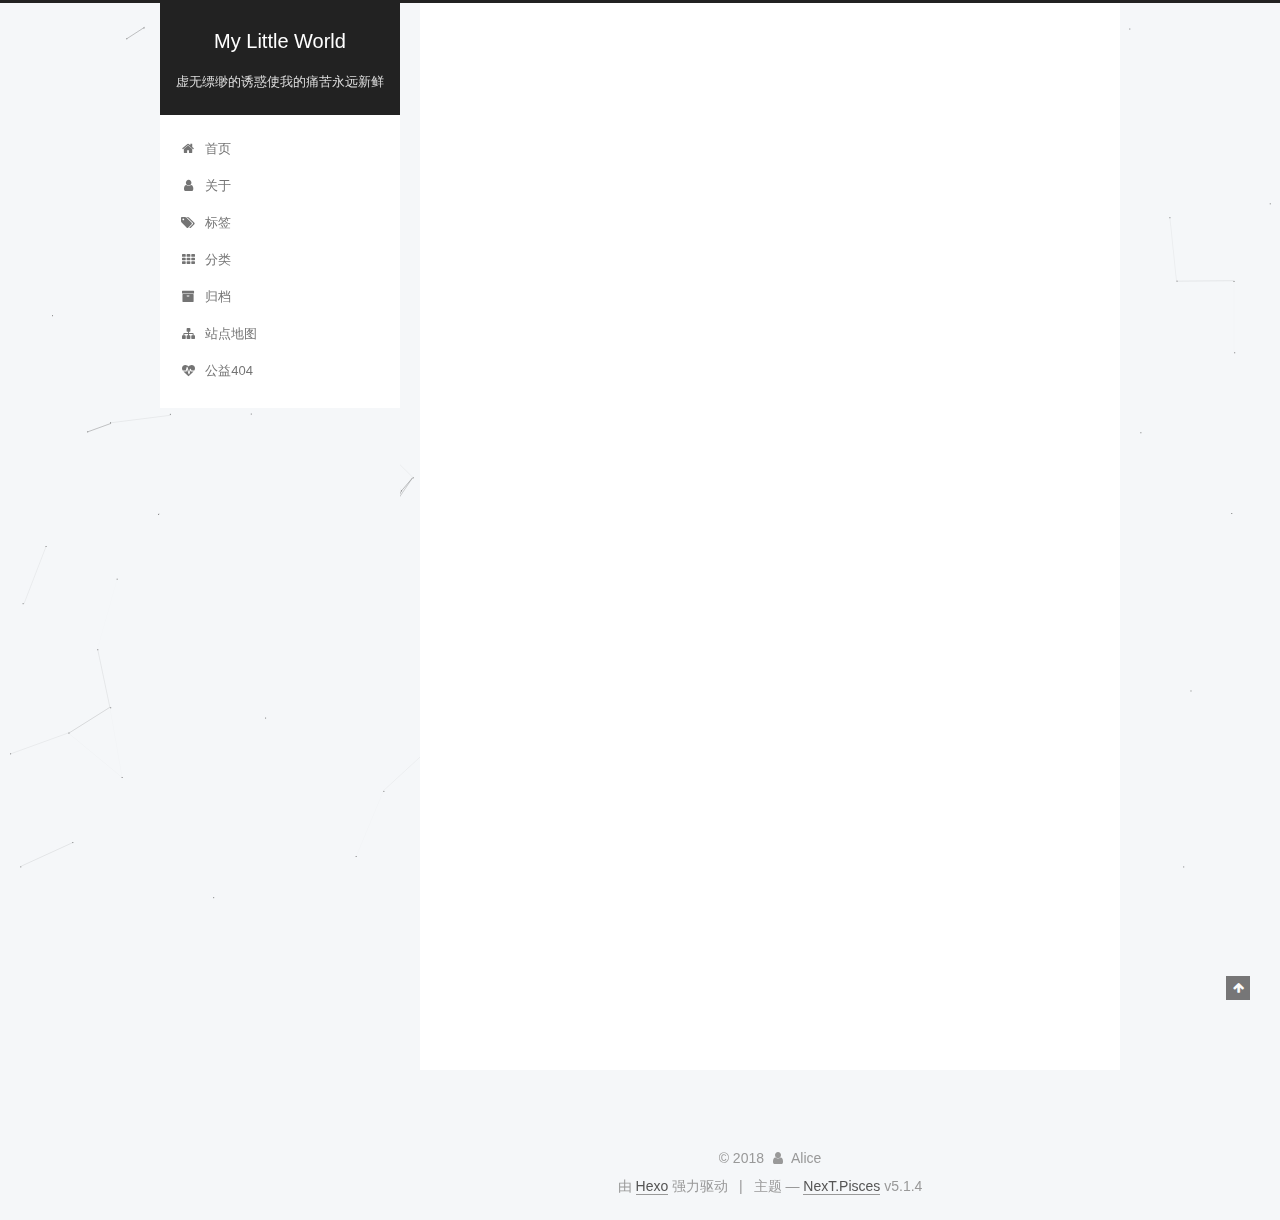
<file: index.html>
<!DOCTYPE html>



  


<html class="theme-next pisces use-motion" lang="zh-Hans">
<head><meta name="generator" content="Hexo 3.8.0">
  <meta charset="UTF-8">
<meta http-equiv="X-UA-Compatible" content="IE=edge">
<meta name="viewport" content="width=device-width, initial-scale=1, maximum-scale=1">
<meta name="theme-color" content="#222">









<meta http-equiv="Cache-Control" content="no-transform">
<meta http-equiv="Cache-Control" content="no-siteapp">
















  
  
  <link href="/lib/fancybox/source/jquery.fancybox.css?v=2.1.5" rel="stylesheet" type="text/css">







<link href="/lib/font-awesome/css/font-awesome.min.css?v=4.6.2" rel="stylesheet" type="text/css">

<link href="/css/main.css?v=5.1.4" rel="stylesheet" type="text/css">


  <link rel="apple-touch-icon" sizes="180x180" href="/images/apple-touch-icon-next.png?v=5.1.4">


  <link rel="icon" type="image/png" sizes="32x32" href="/images/favicon-32x32-next.png?v=5.1.4">


  <link rel="icon" type="image/png" sizes="16x16" href="/images/favicon-16x16-next.png?v=5.1.4">


  <link rel="mask-icon" href="/images/logo.svg?v=5.1.4" color="#222">





  <meta name="keywords" content="Hexo, NexT">





  <link rel="alternate" href="/atom.xml" title="My Little World" type="application/atom+xml">






<meta name="description" content="记录生活点滴">
<meta property="og:type" content="website">
<meta property="og:title" content="My Little World">
<meta property="og:url" content="http://Alice1L2X.github.io/index.html">
<meta property="og:site_name" content="My Little World">
<meta property="og:description" content="记录生活点滴">
<meta property="og:locale" content="zh-Hans">
<meta name="twitter:card" content="summary">
<meta name="twitter:title" content="My Little World">
<meta name="twitter:description" content="记录生活点滴">



<script type="text/javascript" id="hexo.configurations">
  var NexT = window.NexT || {};
  var CONFIG = {
    root: '/',
    scheme: 'Pisces',
    version: '5.1.4',
    sidebar: {"position":"left","display":"post","offset":12,"b2t":false,"scrollpercent":false,"onmobile":false},
    fancybox: true,
    tabs: true,
    motion: {"enable":true,"async":false,"transition":{"post_block":"fadeIn","post_header":"slideDownIn","post_body":"slideDownIn","coll_header":"slideLeftIn","sidebar":"slideUpIn"}},
    duoshuo: {
      userId: '0',
      author: '博主'
    },
    algolia: {
      applicationID: '',
      apiKey: '',
      indexName: '',
      hits: {"per_page":10},
      labels: {"input_placeholder":"Search for Posts","hits_empty":"We didn't find any results for the search: ${query}","hits_stats":"${hits} results found in ${time} ms"}
    }
  };
</script>



  <link rel="canonical" href="http://Alice1L2X.github.io/">





  <title>My Little World</title>
  








</head>

<body itemscope="" itemtype="http://schema.org/WebPage" lang="zh-Hans">

  
  
    
  

  <div class="container sidebar-position-left 
  page-home">
    <div class="headband"></div>

    <header id="header" class="header" itemscope="" itemtype="http://schema.org/WPHeader">
      <div class="header-inner"><div class="site-brand-wrapper">
  <div class="site-meta ">
    

    <div class="custom-logo-site-title">
      <a href="/" class="brand" rel="start">
        <span class="logo-line-before"><i></i></span>
        <span class="site-title">My Little World</span>
        <span class="logo-line-after"><i></i></span>
      </a>
    </div>
      
        <p class="site-subtitle">虚无缥缈的诱惑使我的痛苦永远新鲜</p>
      
  </div>

  <div class="site-nav-toggle">
    <button>
      <span class="btn-bar"></span>
      <span class="btn-bar"></span>
      <span class="btn-bar"></span>
    </button>
  </div>
</div>

<nav class="site-nav">
  

  
    <ul id="menu" class="menu">
      
        
        <li class="menu-item menu-item-home">
          <a href="/" rel="section">
            
              <i class="menu-item-icon fa fa-fw fa-home"></i> <br>
            
            首页
          </a>
        </li>
      
        
        <li class="menu-item menu-item-about">
          <a href="/about/" rel="section">
            
              <i class="menu-item-icon fa fa-fw fa-user"></i> <br>
            
            关于
          </a>
        </li>
      
        
        <li class="menu-item menu-item-tags">
          <a href="/tags/" rel="section">
            
              <i class="menu-item-icon fa fa-fw fa-tags"></i> <br>
            
            标签
          </a>
        </li>
      
        
        <li class="menu-item menu-item-categories">
          <a href="/categories/" rel="section">
            
              <i class="menu-item-icon fa fa-fw fa-th"></i> <br>
            
            分类
          </a>
        </li>
      
        
        <li class="menu-item menu-item-archives">
          <a href="/archives/" rel="section">
            
              <i class="menu-item-icon fa fa-fw fa-archive"></i> <br>
            
            归档
          </a>
        </li>
      
        
        <li class="menu-item menu-item-sitemap">
          <a href="/sitemap.xml" rel="section">
            
              <i class="menu-item-icon fa fa-fw fa-sitemap"></i> <br>
            
            站点地图
          </a>
        </li>
      
        
        <li class="menu-item menu-item-commonweal">
          <a href="/404/" rel="section">
            
              <i class="menu-item-icon fa fa-fw fa-heartbeat"></i> <br>
            
            公益404
          </a>
        </li>
      

      
    </ul>
  

  
</nav>



 </div>
    </header>

    <main id="main" class="main">
      <div class="main-inner">
        <div class="content-wrap">
          <div id="content" class="content">
            
  <section id="posts" class="posts-expand">
    
      

  

  
  
  

  <article class="post post-type-normal" itemscope="" itemtype="http://schema.org/Article">
  
  
  
  <div class="post-block">
    <link itemprop="mainEntityOfPage" href="http://Alice1L2X.github.io/2018/11/12/hello-world/">

    <span hidden itemprop="author" itemscope="" itemtype="http://schema.org/Person">
      <meta itemprop="name" content="Alice">
      <meta itemprop="description" content="">
      <meta itemprop="image" content="/images/avatar.gif">
    </span>

    <span hidden itemprop="publisher" itemscope="" itemtype="http://schema.org/Organization">
      <meta itemprop="name" content="My Little World">
    </span>

    
      <header class="post-header">

        
        
          <h1 class="post-title" itemprop="name headline">
                
                <a class="post-title-link" href="/2018/11/12/hello-world/" itemprop="url">Hello World</a></h1>
        

        <div class="post-meta">
          <span class="post-time">
            
              <span class="post-meta-item-icon">
                <i class="fa fa-calendar-o"></i>
              </span>
              
                <span class="post-meta-item-text">发表于</span>
              
              <time title="创建于" itemprop="dateCreated datePublished" datetime="2018-11-12T20:05:09+08:00">
                2018-11-12
              </time>
            

            

            
          </span>

          

          
            
          

          
          

          

          

          

        </div>
      </header>
    

    
    
    
    <div class="post-body" itemprop="articleBody">

      
      

      
        
          
            <p>Welcome to <a href="https://hexo.io/" target="_blank" rel="noopener">Hexo</a>! This is your very first post. Check <a href="https://hexo.io/docs/" target="_blank" rel="noopener">documentation</a> for more info. If you get any problems when using Hexo, you can find the answer in <a href="https://hexo.io/docs/troubleshooting.html" target="_blank" rel="noopener">troubleshooting</a> or you can ask me on <a href="https://github.com/hexojs/hexo/issues" target="_blank" rel="noopener">GitHub</a>.</p>
<h2 id="Quick-Start"><a href="#Quick-Start" class="headerlink" title="Quick Start"></a>Quick Start</h2><h3 id="Create-a-new-post"><a href="#Create-a-new-post" class="headerlink" title="Create a new post"></a>Create a new post</h3><figure class="highlight bash"><table><tr><td class="gutter"><pre><span class="line">1</span><br></pre></td><td class="code"><pre><span class="line">$ hexo new <span class="string">"My New Post"</span></span><br></pre></td></tr></table></figure>
<p>More info: <a href="https://hexo.io/docs/writing.html" target="_blank" rel="noopener">Writing</a></p>
<h3 id="Run-server"><a href="#Run-server" class="headerlink" title="Run server"></a>Run server</h3><figure class="highlight bash"><table><tr><td class="gutter"><pre><span class="line">1</span><br></pre></td><td class="code"><pre><span class="line">$ hexo server</span><br></pre></td></tr></table></figure>
<p>More info: <a href="https://hexo.io/docs/server.html" target="_blank" rel="noopener">Server</a></p>
<h3 id="Generate-static-files"><a href="#Generate-static-files" class="headerlink" title="Generate static files"></a>Generate static files</h3><figure class="highlight bash"><table><tr><td class="gutter"><pre><span class="line">1</span><br></pre></td><td class="code"><pre><span class="line">$ hexo generate</span><br></pre></td></tr></table></figure>
<p>More info: <a href="https://hexo.io/docs/generating.html" target="_blank" rel="noopener">Generating</a></p>
<h3 id="Deploy-to-remote-sites"><a href="#Deploy-to-remote-sites" class="headerlink" title="Deploy to remote sites"></a>Deploy to remote sites</h3><figure class="highlight bash"><table><tr><td class="gutter"><pre><span class="line">1</span><br></pre></td><td class="code"><pre><span class="line">$ hexo deploy</span><br></pre></td></tr></table></figure>
<p>More info: <a href="https://hexo.io/docs/deployment.html" target="_blank" rel="noopener">Deployment</a></p>

          
        
      
    </div>
    
    
    

    

    

    

    <footer class="post-footer">
      

      

      

      
      
        <div class="post-eof"></div>
      
    </footer>
  </div>
  
  
  
  </article>


    
  </section>

  


          </div>
          


          

        </div>
        
          
  
  <div class="sidebar-toggle">
    <div class="sidebar-toggle-line-wrap">
      <span class="sidebar-toggle-line sidebar-toggle-line-first"></span>
      <span class="sidebar-toggle-line sidebar-toggle-line-middle"></span>
      <span class="sidebar-toggle-line sidebar-toggle-line-last"></span>
    </div>
  </div>

  <aside id="sidebar" class="sidebar">
    
    <div class="sidebar-inner">

      

      

      <section class="site-overview-wrap sidebar-panel sidebar-panel-active">
        <div class="site-overview">
          <div class="site-author motion-element" itemprop="author" itemscope="" itemtype="http://schema.org/Person">
            
              <p class="site-author-name" itemprop="name">Alice</p>
              <p class="site-description motion-element" itemprop="description">记录生活点滴</p>
          </div>

          <nav class="site-state motion-element">

            
              <div class="site-state-item site-state-posts">
              
                <a href="/archives/">
              
                  <span class="site-state-item-count">1</span>
                  <span class="site-state-item-name">日志</span>
                </a>
              </div>
            

            

            

          </nav>

          
            <div class="feed-link motion-element">
              <a href="/atom.xml" rel="alternate">
                <i class="fa fa-rss"></i>
                RSS
              </a>
            </div>
          

          

          
          

          
          

          

        </div>
      </section>

      

      

    </div>
  </aside>


        
      </div>
    </main>

    <footer id="footer" class="footer">
      <div class="footer-inner">
        <div class="copyright">&copy; <span itemprop="copyrightYear">2018</span>
  <span class="with-love">
    <i class="fa fa-user"></i>
  </span>
  <span class="author" itemprop="copyrightHolder">Alice</span>

  
</div>


  <div class="powered-by">由 <a class="theme-link" target="_blank" href="https://hexo.io">Hexo</a> 强力驱动</div>



  <span class="post-meta-divider">|</span>



  <div class="theme-info">主题 &mdash; <a class="theme-link" target="_blank" href="https://github.com/iissnan/hexo-theme-next">NexT.Pisces</a> v5.1.4</div>




        







        
      </div>
    </footer>

    
      <div class="back-to-top">
        <i class="fa fa-arrow-up"></i>
        
      </div>
    

    

  </div>

  

<script type="text/javascript">
  if (Object.prototype.toString.call(window.Promise) !== '[object Function]') {
    window.Promise = null;
  }
</script>









  


  











  
  
    <script type="text/javascript" src="/lib/jquery/index.js?v=2.1.3"></script>
  

  
  
    <script type="text/javascript" src="/lib/fastclick/lib/fastclick.min.js?v=1.0.6"></script>
  

  
  
    <script type="text/javascript" src="/lib/jquery_lazyload/jquery.lazyload.js?v=1.9.7"></script>
  

  
  
    <script type="text/javascript" src="/lib/velocity/velocity.min.js?v=1.2.1"></script>
  

  
  
    <script type="text/javascript" src="/lib/velocity/velocity.ui.min.js?v=1.2.1"></script>
  

  
  
    <script type="text/javascript" src="/lib/fancybox/source/jquery.fancybox.pack.js?v=2.1.5"></script>
  

  
  
    <script type="text/javascript" src="/lib/canvas-nest/canvas-nest.min.js"></script>
  


  


  <script type="text/javascript" src="/js/src/utils.js?v=5.1.4"></script>

  <script type="text/javascript" src="/js/src/motion.js?v=5.1.4"></script>



  
  


  <script type="text/javascript" src="/js/src/affix.js?v=5.1.4"></script>

  <script type="text/javascript" src="/js/src/schemes/pisces.js?v=5.1.4"></script>



  

  


  <script type="text/javascript" src="/js/src/bootstrap.js?v=5.1.4"></script>



  


  




	





  





  












  





  

  

  

  
  

  

  

  

</body>
</html>
</file>
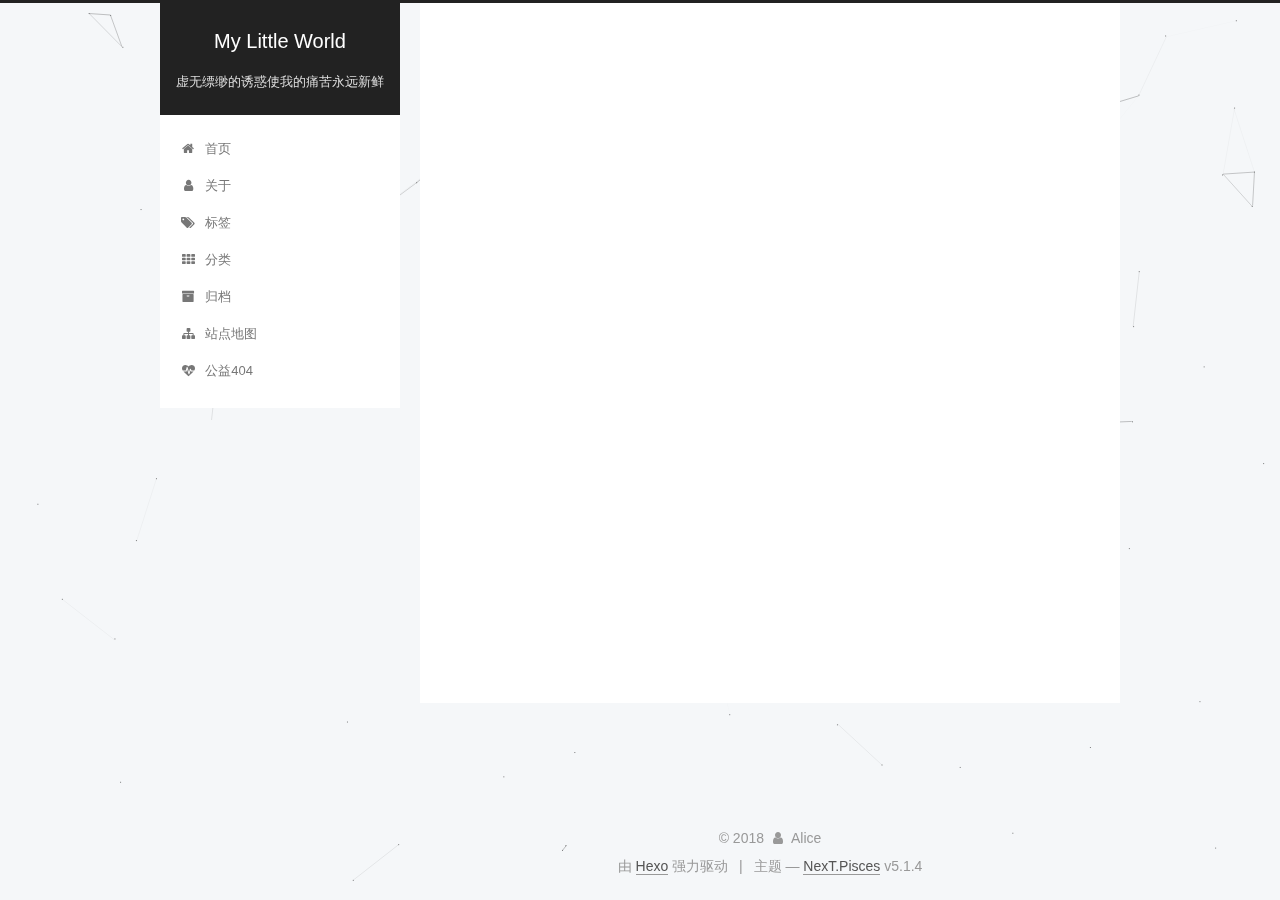
<file: archives/index.html>
<!DOCTYPE html>



  


<html class="theme-next pisces use-motion" lang="zh-Hans">
<head><meta name="generator" content="Hexo 3.8.0">
  <meta charset="UTF-8">
<meta http-equiv="X-UA-Compatible" content="IE=edge">
<meta name="viewport" content="width=device-width, initial-scale=1, maximum-scale=1">
<meta name="theme-color" content="#222">









<meta http-equiv="Cache-Control" content="no-transform">
<meta http-equiv="Cache-Control" content="no-siteapp">
















  
  
  <link href="/lib/fancybox/source/jquery.fancybox.css?v=2.1.5" rel="stylesheet" type="text/css">







<link href="/lib/font-awesome/css/font-awesome.min.css?v=4.6.2" rel="stylesheet" type="text/css">

<link href="/css/main.css?v=5.1.4" rel="stylesheet" type="text/css">


  <link rel="apple-touch-icon" sizes="180x180" href="/images/apple-touch-icon-next.png?v=5.1.4">


  <link rel="icon" type="image/png" sizes="32x32" href="/images/favicon-32x32-next.png?v=5.1.4">


  <link rel="icon" type="image/png" sizes="16x16" href="/images/favicon-16x16-next.png?v=5.1.4">


  <link rel="mask-icon" href="/images/logo.svg?v=5.1.4" color="#222">





  <meta name="keywords" content="Hexo, NexT">





  <link rel="alternate" href="/atom.xml" title="My Little World" type="application/atom+xml">






<meta name="description" content="记录生活点滴">
<meta property="og:type" content="website">
<meta property="og:title" content="My Little World">
<meta property="og:url" content="http://Alice1L2X.github.io/archives/index.html">
<meta property="og:site_name" content="My Little World">
<meta property="og:description" content="记录生活点滴">
<meta property="og:locale" content="zh-Hans">
<meta name="twitter:card" content="summary">
<meta name="twitter:title" content="My Little World">
<meta name="twitter:description" content="记录生活点滴">



<script type="text/javascript" id="hexo.configurations">
  var NexT = window.NexT || {};
  var CONFIG = {
    root: '/',
    scheme: 'Pisces',
    version: '5.1.4',
    sidebar: {"position":"left","display":"post","offset":12,"b2t":false,"scrollpercent":false,"onmobile":false},
    fancybox: true,
    tabs: true,
    motion: {"enable":true,"async":false,"transition":{"post_block":"fadeIn","post_header":"slideDownIn","post_body":"slideDownIn","coll_header":"slideLeftIn","sidebar":"slideUpIn"}},
    duoshuo: {
      userId: '0',
      author: '博主'
    },
    algolia: {
      applicationID: '',
      apiKey: '',
      indexName: '',
      hits: {"per_page":10},
      labels: {"input_placeholder":"Search for Posts","hits_empty":"We didn't find any results for the search: ${query}","hits_stats":"${hits} results found in ${time} ms"}
    }
  };
</script>



  <link rel="canonical" href="http://Alice1L2X.github.io/archives/">





  <title>归档 | My Little World</title>
  








</head>

<body itemscope="" itemtype="http://schema.org/WebPage" lang="zh-Hans">

  
  
    
  

  <div class="container sidebar-position-left page-archive">
    <div class="headband"></div>

    <header id="header" class="header" itemscope="" itemtype="http://schema.org/WPHeader">
      <div class="header-inner"><div class="site-brand-wrapper">
  <div class="site-meta ">
    

    <div class="custom-logo-site-title">
      <a href="/" class="brand" rel="start">
        <span class="logo-line-before"><i></i></span>
        <span class="site-title">My Little World</span>
        <span class="logo-line-after"><i></i></span>
      </a>
    </div>
      
        <p class="site-subtitle">虚无缥缈的诱惑使我的痛苦永远新鲜</p>
      
  </div>

  <div class="site-nav-toggle">
    <button>
      <span class="btn-bar"></span>
      <span class="btn-bar"></span>
      <span class="btn-bar"></span>
    </button>
  </div>
</div>

<nav class="site-nav">
  

  
    <ul id="menu" class="menu">
      
        
        <li class="menu-item menu-item-home">
          <a href="/" rel="section">
            
              <i class="menu-item-icon fa fa-fw fa-home"></i> <br>
            
            首页
          </a>
        </li>
      
        
        <li class="menu-item menu-item-about">
          <a href="/about/" rel="section">
            
              <i class="menu-item-icon fa fa-fw fa-user"></i> <br>
            
            关于
          </a>
        </li>
      
        
        <li class="menu-item menu-item-tags">
          <a href="/tags/" rel="section">
            
              <i class="menu-item-icon fa fa-fw fa-tags"></i> <br>
            
            标签
          </a>
        </li>
      
        
        <li class="menu-item menu-item-categories">
          <a href="/categories/" rel="section">
            
              <i class="menu-item-icon fa fa-fw fa-th"></i> <br>
            
            分类
          </a>
        </li>
      
        
        <li class="menu-item menu-item-archives">
          <a href="/archives/" rel="section">
            
              <i class="menu-item-icon fa fa-fw fa-archive"></i> <br>
            
            归档
          </a>
        </li>
      
        
        <li class="menu-item menu-item-sitemap">
          <a href="/sitemap.xml" rel="section">
            
              <i class="menu-item-icon fa fa-fw fa-sitemap"></i> <br>
            
            站点地图
          </a>
        </li>
      
        
        <li class="menu-item menu-item-commonweal">
          <a href="/404/" rel="section">
            
              <i class="menu-item-icon fa fa-fw fa-heartbeat"></i> <br>
            
            公益404
          </a>
        </li>
      

      
    </ul>
  

  
</nav>



 </div>
    </header>

    <main id="main" class="main">
      <div class="main-inner">
        <div class="content-wrap">
          <div id="content" class="content">
            

  
  
  
  <div class="post-block archive">
    <div id="posts" class="posts-collapse">
      <span class="archive-move-on"></span>

      <span class="archive-page-counter">
        
        
        
          
        
        嗯..! 目前共计 1 篇日志。 继续努力。
      </span>

      

        
        
        

        
          
          <div class="collection-title">
            <h1 class="archive-year" id="archive-year-2018">2018</h1>
          </div>
        
        

        

  <article class="post post-type-normal" itemscope="" itemtype="http://schema.org/Article">
    <header class="post-header">

      <h2 class="post-title">
        
            <a class="post-title-link" href="/2018/11/12/hello-world/" itemprop="url">
              
                <span itemprop="name">Hello World</span>
              
            </a>
        
      </h2>

      <div class="post-meta">
        <time class="post-time" itemprop="dateCreated" datetime="2018-11-12T20:05:09+08:00" content="2018-11-12">
          11-12
        </time>
      </div>

    </header>
  </article>



      

    </div>
  </div>
  
  
  

  



          </div>
          


          

        </div>
        
          
  
  <div class="sidebar-toggle">
    <div class="sidebar-toggle-line-wrap">
      <span class="sidebar-toggle-line sidebar-toggle-line-first"></span>
      <span class="sidebar-toggle-line sidebar-toggle-line-middle"></span>
      <span class="sidebar-toggle-line sidebar-toggle-line-last"></span>
    </div>
  </div>

  <aside id="sidebar" class="sidebar">
    
    <div class="sidebar-inner">

      

      

      <section class="site-overview-wrap sidebar-panel sidebar-panel-active">
        <div class="site-overview">
          <div class="site-author motion-element" itemprop="author" itemscope="" itemtype="http://schema.org/Person">
            
              <p class="site-author-name" itemprop="name">Alice</p>
              <p class="site-description motion-element" itemprop="description">记录生活点滴</p>
          </div>

          <nav class="site-state motion-element">

            
              <div class="site-state-item site-state-posts">
              
                <a href="/archives/">
              
                  <span class="site-state-item-count">1</span>
                  <span class="site-state-item-name">日志</span>
                </a>
              </div>
            

            

            

          </nav>

          
            <div class="feed-link motion-element">
              <a href="/atom.xml" rel="alternate">
                <i class="fa fa-rss"></i>
                RSS
              </a>
            </div>
          

          

          
          

          
          

          

        </div>
      </section>

      

      

    </div>
  </aside>


        
      </div>
    </main>

    <footer id="footer" class="footer">
      <div class="footer-inner">
        <div class="copyright">&copy; <span itemprop="copyrightYear">2018</span>
  <span class="with-love">
    <i class="fa fa-user"></i>
  </span>
  <span class="author" itemprop="copyrightHolder">Alice</span>

  
</div>


  <div class="powered-by">由 <a class="theme-link" target="_blank" href="https://hexo.io">Hexo</a> 强力驱动</div>



  <span class="post-meta-divider">|</span>



  <div class="theme-info">主题 &mdash; <a class="theme-link" target="_blank" href="https://github.com/iissnan/hexo-theme-next">NexT.Pisces</a> v5.1.4</div>




        







        
      </div>
    </footer>

    
      <div class="back-to-top">
        <i class="fa fa-arrow-up"></i>
        
      </div>
    

    

  </div>

  

<script type="text/javascript">
  if (Object.prototype.toString.call(window.Promise) !== '[object Function]') {
    window.Promise = null;
  }
</script>









  


  











  
  
    <script type="text/javascript" src="/lib/jquery/index.js?v=2.1.3"></script>
  

  
  
    <script type="text/javascript" src="/lib/fastclick/lib/fastclick.min.js?v=1.0.6"></script>
  

  
  
    <script type="text/javascript" src="/lib/jquery_lazyload/jquery.lazyload.js?v=1.9.7"></script>
  

  
  
    <script type="text/javascript" src="/lib/velocity/velocity.min.js?v=1.2.1"></script>
  

  
  
    <script type="text/javascript" src="/lib/velocity/velocity.ui.min.js?v=1.2.1"></script>
  

  
  
    <script type="text/javascript" src="/lib/fancybox/source/jquery.fancybox.pack.js?v=2.1.5"></script>
  

  
  
    <script type="text/javascript" src="/lib/canvas-nest/canvas-nest.min.js"></script>
  


  


  <script type="text/javascript" src="/js/src/utils.js?v=5.1.4"></script>

  <script type="text/javascript" src="/js/src/motion.js?v=5.1.4"></script>



  
  


  <script type="text/javascript" src="/js/src/affix.js?v=5.1.4"></script>

  <script type="text/javascript" src="/js/src/schemes/pisces.js?v=5.1.4"></script>



  

  


  <script type="text/javascript" src="/js/src/bootstrap.js?v=5.1.4"></script>



  


  




	





  





  












  





  

  

  

  
  

  

  

  

</body>
</html>
</file>
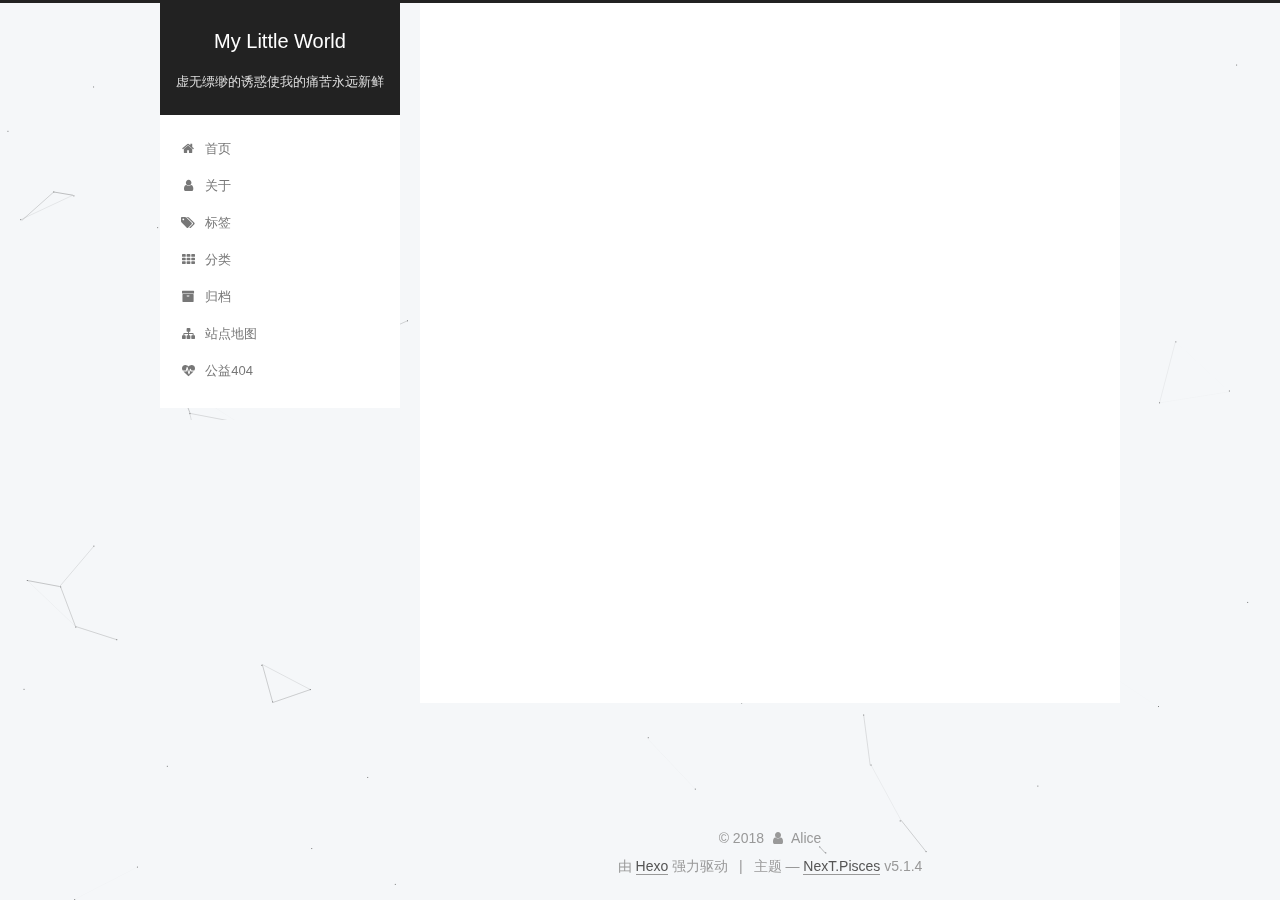
<file: archives/2018/index.html>
<!DOCTYPE html>



  


<html class="theme-next pisces use-motion" lang="zh-Hans">
<head><meta name="generator" content="Hexo 3.8.0">
  <meta charset="UTF-8">
<meta http-equiv="X-UA-Compatible" content="IE=edge">
<meta name="viewport" content="width=device-width, initial-scale=1, maximum-scale=1">
<meta name="theme-color" content="#222">









<meta http-equiv="Cache-Control" content="no-transform">
<meta http-equiv="Cache-Control" content="no-siteapp">
















  
  
  <link href="/lib/fancybox/source/jquery.fancybox.css?v=2.1.5" rel="stylesheet" type="text/css">







<link href="/lib/font-awesome/css/font-awesome.min.css?v=4.6.2" rel="stylesheet" type="text/css">

<link href="/css/main.css?v=5.1.4" rel="stylesheet" type="text/css">


  <link rel="apple-touch-icon" sizes="180x180" href="/images/apple-touch-icon-next.png?v=5.1.4">


  <link rel="icon" type="image/png" sizes="32x32" href="/images/favicon-32x32-next.png?v=5.1.4">


  <link rel="icon" type="image/png" sizes="16x16" href="/images/favicon-16x16-next.png?v=5.1.4">


  <link rel="mask-icon" href="/images/logo.svg?v=5.1.4" color="#222">





  <meta name="keywords" content="Hexo, NexT">





  <link rel="alternate" href="/atom.xml" title="My Little World" type="application/atom+xml">






<meta name="description" content="记录生活点滴">
<meta property="og:type" content="website">
<meta property="og:title" content="My Little World">
<meta property="og:url" content="http://Alice1L2X.github.io/archives/2018/index.html">
<meta property="og:site_name" content="My Little World">
<meta property="og:description" content="记录生活点滴">
<meta property="og:locale" content="zh-Hans">
<meta name="twitter:card" content="summary">
<meta name="twitter:title" content="My Little World">
<meta name="twitter:description" content="记录生活点滴">



<script type="text/javascript" id="hexo.configurations">
  var NexT = window.NexT || {};
  var CONFIG = {
    root: '/',
    scheme: 'Pisces',
    version: '5.1.4',
    sidebar: {"position":"left","display":"post","offset":12,"b2t":false,"scrollpercent":false,"onmobile":false},
    fancybox: true,
    tabs: true,
    motion: {"enable":true,"async":false,"transition":{"post_block":"fadeIn","post_header":"slideDownIn","post_body":"slideDownIn","coll_header":"slideLeftIn","sidebar":"slideUpIn"}},
    duoshuo: {
      userId: '0',
      author: '博主'
    },
    algolia: {
      applicationID: '',
      apiKey: '',
      indexName: '',
      hits: {"per_page":10},
      labels: {"input_placeholder":"Search for Posts","hits_empty":"We didn't find any results for the search: ${query}","hits_stats":"${hits} results found in ${time} ms"}
    }
  };
</script>



  <link rel="canonical" href="http://Alice1L2X.github.io/archives/2018/">





  <title>归档 | My Little World</title>
  








</head>

<body itemscope="" itemtype="http://schema.org/WebPage" lang="zh-Hans">

  
  
    
  

  <div class="container sidebar-position-left page-archive">
    <div class="headband"></div>

    <header id="header" class="header" itemscope="" itemtype="http://schema.org/WPHeader">
      <div class="header-inner"><div class="site-brand-wrapper">
  <div class="site-meta ">
    

    <div class="custom-logo-site-title">
      <a href="/" class="brand" rel="start">
        <span class="logo-line-before"><i></i></span>
        <span class="site-title">My Little World</span>
        <span class="logo-line-after"><i></i></span>
      </a>
    </div>
      
        <p class="site-subtitle">虚无缥缈的诱惑使我的痛苦永远新鲜</p>
      
  </div>

  <div class="site-nav-toggle">
    <button>
      <span class="btn-bar"></span>
      <span class="btn-bar"></span>
      <span class="btn-bar"></span>
    </button>
  </div>
</div>

<nav class="site-nav">
  

  
    <ul id="menu" class="menu">
      
        
        <li class="menu-item menu-item-home">
          <a href="/" rel="section">
            
              <i class="menu-item-icon fa fa-fw fa-home"></i> <br>
            
            首页
          </a>
        </li>
      
        
        <li class="menu-item menu-item-about">
          <a href="/about/" rel="section">
            
              <i class="menu-item-icon fa fa-fw fa-user"></i> <br>
            
            关于
          </a>
        </li>
      
        
        <li class="menu-item menu-item-tags">
          <a href="/tags/" rel="section">
            
              <i class="menu-item-icon fa fa-fw fa-tags"></i> <br>
            
            标签
          </a>
        </li>
      
        
        <li class="menu-item menu-item-categories">
          <a href="/categories/" rel="section">
            
              <i class="menu-item-icon fa fa-fw fa-th"></i> <br>
            
            分类
          </a>
        </li>
      
        
        <li class="menu-item menu-item-archives">
          <a href="/archives/" rel="section">
            
              <i class="menu-item-icon fa fa-fw fa-archive"></i> <br>
            
            归档
          </a>
        </li>
      
        
        <li class="menu-item menu-item-sitemap">
          <a href="/sitemap.xml" rel="section">
            
              <i class="menu-item-icon fa fa-fw fa-sitemap"></i> <br>
            
            站点地图
          </a>
        </li>
      
        
        <li class="menu-item menu-item-commonweal">
          <a href="/404/" rel="section">
            
              <i class="menu-item-icon fa fa-fw fa-heartbeat"></i> <br>
            
            公益404
          </a>
        </li>
      

      
    </ul>
  

  
</nav>



 </div>
    </header>

    <main id="main" class="main">
      <div class="main-inner">
        <div class="content-wrap">
          <div id="content" class="content">
            

  
  
  
  <div class="post-block archive">
    <div id="posts" class="posts-collapse">
      <span class="archive-move-on"></span>

      <span class="archive-page-counter">
        
        
        
          
        
        嗯..! 目前共计 1 篇日志。 继续努力。
      </span>

      

        
        
        

        
          
          <div class="collection-title">
            <h1 class="archive-year" id="archive-year-2018">2018</h1>
          </div>
        
        

        

  <article class="post post-type-normal" itemscope="" itemtype="http://schema.org/Article">
    <header class="post-header">

      <h2 class="post-title">
        
            <a class="post-title-link" href="/2018/11/12/hello-world/" itemprop="url">
              
                <span itemprop="name">Hello World</span>
              
            </a>
        
      </h2>

      <div class="post-meta">
        <time class="post-time" itemprop="dateCreated" datetime="2018-11-12T20:05:09+08:00" content="2018-11-12">
          11-12
        </time>
      </div>

    </header>
  </article>



      

    </div>
  </div>
  
  
  

  



          </div>
          


          

        </div>
        
          
  
  <div class="sidebar-toggle">
    <div class="sidebar-toggle-line-wrap">
      <span class="sidebar-toggle-line sidebar-toggle-line-first"></span>
      <span class="sidebar-toggle-line sidebar-toggle-line-middle"></span>
      <span class="sidebar-toggle-line sidebar-toggle-line-last"></span>
    </div>
  </div>

  <aside id="sidebar" class="sidebar">
    
    <div class="sidebar-inner">

      

      

      <section class="site-overview-wrap sidebar-panel sidebar-panel-active">
        <div class="site-overview">
          <div class="site-author motion-element" itemprop="author" itemscope="" itemtype="http://schema.org/Person">
            
              <p class="site-author-name" itemprop="name">Alice</p>
              <p class="site-description motion-element" itemprop="description">记录生活点滴</p>
          </div>

          <nav class="site-state motion-element">

            
              <div class="site-state-item site-state-posts">
              
                <a href="/archives/">
              
                  <span class="site-state-item-count">1</span>
                  <span class="site-state-item-name">日志</span>
                </a>
              </div>
            

            

            

          </nav>

          
            <div class="feed-link motion-element">
              <a href="/atom.xml" rel="alternate">
                <i class="fa fa-rss"></i>
                RSS
              </a>
            </div>
          

          

          
          

          
          

          

        </div>
      </section>

      

      

    </div>
  </aside>


        
      </div>
    </main>

    <footer id="footer" class="footer">
      <div class="footer-inner">
        <div class="copyright">&copy; <span itemprop="copyrightYear">2018</span>
  <span class="with-love">
    <i class="fa fa-user"></i>
  </span>
  <span class="author" itemprop="copyrightHolder">Alice</span>

  
</div>


  <div class="powered-by">由 <a class="theme-link" target="_blank" href="https://hexo.io">Hexo</a> 强力驱动</div>



  <span class="post-meta-divider">|</span>



  <div class="theme-info">主题 &mdash; <a class="theme-link" target="_blank" href="https://github.com/iissnan/hexo-theme-next">NexT.Pisces</a> v5.1.4</div>




        







        
      </div>
    </footer>

    
      <div class="back-to-top">
        <i class="fa fa-arrow-up"></i>
        
      </div>
    

    

  </div>

  

<script type="text/javascript">
  if (Object.prototype.toString.call(window.Promise) !== '[object Function]') {
    window.Promise = null;
  }
</script>









  


  











  
  
    <script type="text/javascript" src="/lib/jquery/index.js?v=2.1.3"></script>
  

  
  
    <script type="text/javascript" src="/lib/fastclick/lib/fastclick.min.js?v=1.0.6"></script>
  

  
  
    <script type="text/javascript" src="/lib/jquery_lazyload/jquery.lazyload.js?v=1.9.7"></script>
  

  
  
    <script type="text/javascript" src="/lib/velocity/velocity.min.js?v=1.2.1"></script>
  

  
  
    <script type="text/javascript" src="/lib/velocity/velocity.ui.min.js?v=1.2.1"></script>
  

  
  
    <script type="text/javascript" src="/lib/fancybox/source/jquery.fancybox.pack.js?v=2.1.5"></script>
  

  
  
    <script type="text/javascript" src="/lib/canvas-nest/canvas-nest.min.js"></script>
  


  


  <script type="text/javascript" src="/js/src/utils.js?v=5.1.4"></script>

  <script type="text/javascript" src="/js/src/motion.js?v=5.1.4"></script>



  
  


  <script type="text/javascript" src="/js/src/affix.js?v=5.1.4"></script>

  <script type="text/javascript" src="/js/src/schemes/pisces.js?v=5.1.4"></script>



  

  


  <script type="text/javascript" src="/js/src/bootstrap.js?v=5.1.4"></script>



  


  




	





  





  












  





  

  

  

  
  

  

  

  

</body>
</html>
</file>
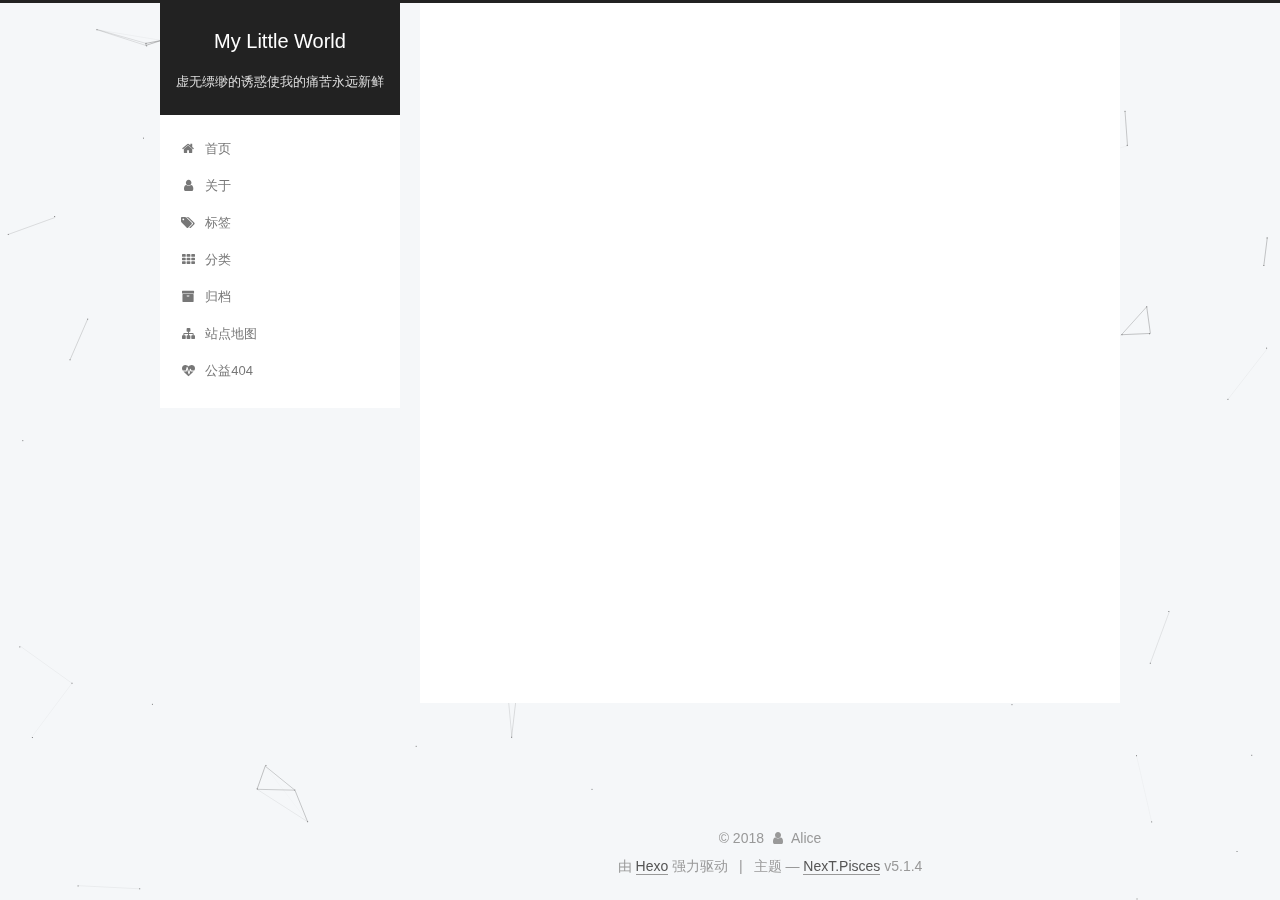
<file: archives/2018/11/index.html>
<!DOCTYPE html>



  


<html class="theme-next pisces use-motion" lang="zh-Hans">
<head><meta name="generator" content="Hexo 3.8.0">
  <meta charset="UTF-8">
<meta http-equiv="X-UA-Compatible" content="IE=edge">
<meta name="viewport" content="width=device-width, initial-scale=1, maximum-scale=1">
<meta name="theme-color" content="#222">









<meta http-equiv="Cache-Control" content="no-transform">
<meta http-equiv="Cache-Control" content="no-siteapp">
















  
  
  <link href="/lib/fancybox/source/jquery.fancybox.css?v=2.1.5" rel="stylesheet" type="text/css">







<link href="/lib/font-awesome/css/font-awesome.min.css?v=4.6.2" rel="stylesheet" type="text/css">

<link href="/css/main.css?v=5.1.4" rel="stylesheet" type="text/css">


  <link rel="apple-touch-icon" sizes="180x180" href="/images/apple-touch-icon-next.png?v=5.1.4">


  <link rel="icon" type="image/png" sizes="32x32" href="/images/favicon-32x32-next.png?v=5.1.4">


  <link rel="icon" type="image/png" sizes="16x16" href="/images/favicon-16x16-next.png?v=5.1.4">


  <link rel="mask-icon" href="/images/logo.svg?v=5.1.4" color="#222">





  <meta name="keywords" content="Hexo, NexT">





  <link rel="alternate" href="/atom.xml" title="My Little World" type="application/atom+xml">






<meta name="description" content="记录生活点滴">
<meta property="og:type" content="website">
<meta property="og:title" content="My Little World">
<meta property="og:url" content="http://Alice1L2X.github.io/archives/2018/11/index.html">
<meta property="og:site_name" content="My Little World">
<meta property="og:description" content="记录生活点滴">
<meta property="og:locale" content="zh-Hans">
<meta name="twitter:card" content="summary">
<meta name="twitter:title" content="My Little World">
<meta name="twitter:description" content="记录生活点滴">



<script type="text/javascript" id="hexo.configurations">
  var NexT = window.NexT || {};
  var CONFIG = {
    root: '/',
    scheme: 'Pisces',
    version: '5.1.4',
    sidebar: {"position":"left","display":"post","offset":12,"b2t":false,"scrollpercent":false,"onmobile":false},
    fancybox: true,
    tabs: true,
    motion: {"enable":true,"async":false,"transition":{"post_block":"fadeIn","post_header":"slideDownIn","post_body":"slideDownIn","coll_header":"slideLeftIn","sidebar":"slideUpIn"}},
    duoshuo: {
      userId: '0',
      author: '博主'
    },
    algolia: {
      applicationID: '',
      apiKey: '',
      indexName: '',
      hits: {"per_page":10},
      labels: {"input_placeholder":"Search for Posts","hits_empty":"We didn't find any results for the search: ${query}","hits_stats":"${hits} results found in ${time} ms"}
    }
  };
</script>



  <link rel="canonical" href="http://Alice1L2X.github.io/archives/2018/11/">





  <title>归档 | My Little World</title>
  








</head>

<body itemscope="" itemtype="http://schema.org/WebPage" lang="zh-Hans">

  
  
    
  

  <div class="container sidebar-position-left page-archive">
    <div class="headband"></div>

    <header id="header" class="header" itemscope="" itemtype="http://schema.org/WPHeader">
      <div class="header-inner"><div class="site-brand-wrapper">
  <div class="site-meta ">
    

    <div class="custom-logo-site-title">
      <a href="/" class="brand" rel="start">
        <span class="logo-line-before"><i></i></span>
        <span class="site-title">My Little World</span>
        <span class="logo-line-after"><i></i></span>
      </a>
    </div>
      
        <p class="site-subtitle">虚无缥缈的诱惑使我的痛苦永远新鲜</p>
      
  </div>

  <div class="site-nav-toggle">
    <button>
      <span class="btn-bar"></span>
      <span class="btn-bar"></span>
      <span class="btn-bar"></span>
    </button>
  </div>
</div>

<nav class="site-nav">
  

  
    <ul id="menu" class="menu">
      
        
        <li class="menu-item menu-item-home">
          <a href="/" rel="section">
            
              <i class="menu-item-icon fa fa-fw fa-home"></i> <br>
            
            首页
          </a>
        </li>
      
        
        <li class="menu-item menu-item-about">
          <a href="/about/" rel="section">
            
              <i class="menu-item-icon fa fa-fw fa-user"></i> <br>
            
            关于
          </a>
        </li>
      
        
        <li class="menu-item menu-item-tags">
          <a href="/tags/" rel="section">
            
              <i class="menu-item-icon fa fa-fw fa-tags"></i> <br>
            
            标签
          </a>
        </li>
      
        
        <li class="menu-item menu-item-categories">
          <a href="/categories/" rel="section">
            
              <i class="menu-item-icon fa fa-fw fa-th"></i> <br>
            
            分类
          </a>
        </li>
      
        
        <li class="menu-item menu-item-archives">
          <a href="/archives/" rel="section">
            
              <i class="menu-item-icon fa fa-fw fa-archive"></i> <br>
            
            归档
          </a>
        </li>
      
        
        <li class="menu-item menu-item-sitemap">
          <a href="/sitemap.xml" rel="section">
            
              <i class="menu-item-icon fa fa-fw fa-sitemap"></i> <br>
            
            站点地图
          </a>
        </li>
      
        
        <li class="menu-item menu-item-commonweal">
          <a href="/404/" rel="section">
            
              <i class="menu-item-icon fa fa-fw fa-heartbeat"></i> <br>
            
            公益404
          </a>
        </li>
      

      
    </ul>
  

  
</nav>



 </div>
    </header>

    <main id="main" class="main">
      <div class="main-inner">
        <div class="content-wrap">
          <div id="content" class="content">
            

  
  
  
  <div class="post-block archive">
    <div id="posts" class="posts-collapse">
      <span class="archive-move-on"></span>

      <span class="archive-page-counter">
        
        
        
          
        
        嗯..! 目前共计 1 篇日志。 继续努力。
      </span>

      

        
        
        

        
          
          <div class="collection-title">
            <h1 class="archive-year" id="archive-year-2018">2018</h1>
          </div>
        
        

        

  <article class="post post-type-normal" itemscope="" itemtype="http://schema.org/Article">
    <header class="post-header">

      <h2 class="post-title">
        
            <a class="post-title-link" href="/2018/11/12/hello-world/" itemprop="url">
              
                <span itemprop="name">Hello World</span>
              
            </a>
        
      </h2>

      <div class="post-meta">
        <time class="post-time" itemprop="dateCreated" datetime="2018-11-12T20:05:09+08:00" content="2018-11-12">
          11-12
        </time>
      </div>

    </header>
  </article>



      

    </div>
  </div>
  
  
  

  



          </div>
          


          

        </div>
        
          
  
  <div class="sidebar-toggle">
    <div class="sidebar-toggle-line-wrap">
      <span class="sidebar-toggle-line sidebar-toggle-line-first"></span>
      <span class="sidebar-toggle-line sidebar-toggle-line-middle"></span>
      <span class="sidebar-toggle-line sidebar-toggle-line-last"></span>
    </div>
  </div>

  <aside id="sidebar" class="sidebar">
    
    <div class="sidebar-inner">

      

      

      <section class="site-overview-wrap sidebar-panel sidebar-panel-active">
        <div class="site-overview">
          <div class="site-author motion-element" itemprop="author" itemscope="" itemtype="http://schema.org/Person">
            
              <p class="site-author-name" itemprop="name">Alice</p>
              <p class="site-description motion-element" itemprop="description">记录生活点滴</p>
          </div>

          <nav class="site-state motion-element">

            
              <div class="site-state-item site-state-posts">
              
                <a href="/archives/">
              
                  <span class="site-state-item-count">1</span>
                  <span class="site-state-item-name">日志</span>
                </a>
              </div>
            

            

            

          </nav>

          
            <div class="feed-link motion-element">
              <a href="/atom.xml" rel="alternate">
                <i class="fa fa-rss"></i>
                RSS
              </a>
            </div>
          

          

          
          

          
          

          

        </div>
      </section>

      

      

    </div>
  </aside>


        
      </div>
    </main>

    <footer id="footer" class="footer">
      <div class="footer-inner">
        <div class="copyright">&copy; <span itemprop="copyrightYear">2018</span>
  <span class="with-love">
    <i class="fa fa-user"></i>
  </span>
  <span class="author" itemprop="copyrightHolder">Alice</span>

  
</div>


  <div class="powered-by">由 <a class="theme-link" target="_blank" href="https://hexo.io">Hexo</a> 强力驱动</div>



  <span class="post-meta-divider">|</span>



  <div class="theme-info">主题 &mdash; <a class="theme-link" target="_blank" href="https://github.com/iissnan/hexo-theme-next">NexT.Pisces</a> v5.1.4</div>




        







        
      </div>
    </footer>

    
      <div class="back-to-top">
        <i class="fa fa-arrow-up"></i>
        
      </div>
    

    

  </div>

  

<script type="text/javascript">
  if (Object.prototype.toString.call(window.Promise) !== '[object Function]') {
    window.Promise = null;
  }
</script>









  


  











  
  
    <script type="text/javascript" src="/lib/jquery/index.js?v=2.1.3"></script>
  

  
  
    <script type="text/javascript" src="/lib/fastclick/lib/fastclick.min.js?v=1.0.6"></script>
  

  
  
    <script type="text/javascript" src="/lib/jquery_lazyload/jquery.lazyload.js?v=1.9.7"></script>
  

  
  
    <script type="text/javascript" src="/lib/velocity/velocity.min.js?v=1.2.1"></script>
  

  
  
    <script type="text/javascript" src="/lib/velocity/velocity.ui.min.js?v=1.2.1"></script>
  

  
  
    <script type="text/javascript" src="/lib/fancybox/source/jquery.fancybox.pack.js?v=2.1.5"></script>
  

  
  
    <script type="text/javascript" src="/lib/canvas-nest/canvas-nest.min.js"></script>
  


  


  <script type="text/javascript" src="/js/src/utils.js?v=5.1.4"></script>

  <script type="text/javascript" src="/js/src/motion.js?v=5.1.4"></script>



  
  


  <script type="text/javascript" src="/js/src/affix.js?v=5.1.4"></script>

  <script type="text/javascript" src="/js/src/schemes/pisces.js?v=5.1.4"></script>



  

  


  <script type="text/javascript" src="/js/src/bootstrap.js?v=5.1.4"></script>



  


  




	





  





  












  





  

  

  

  
  

  

  

  

</body>
</html>
</file>
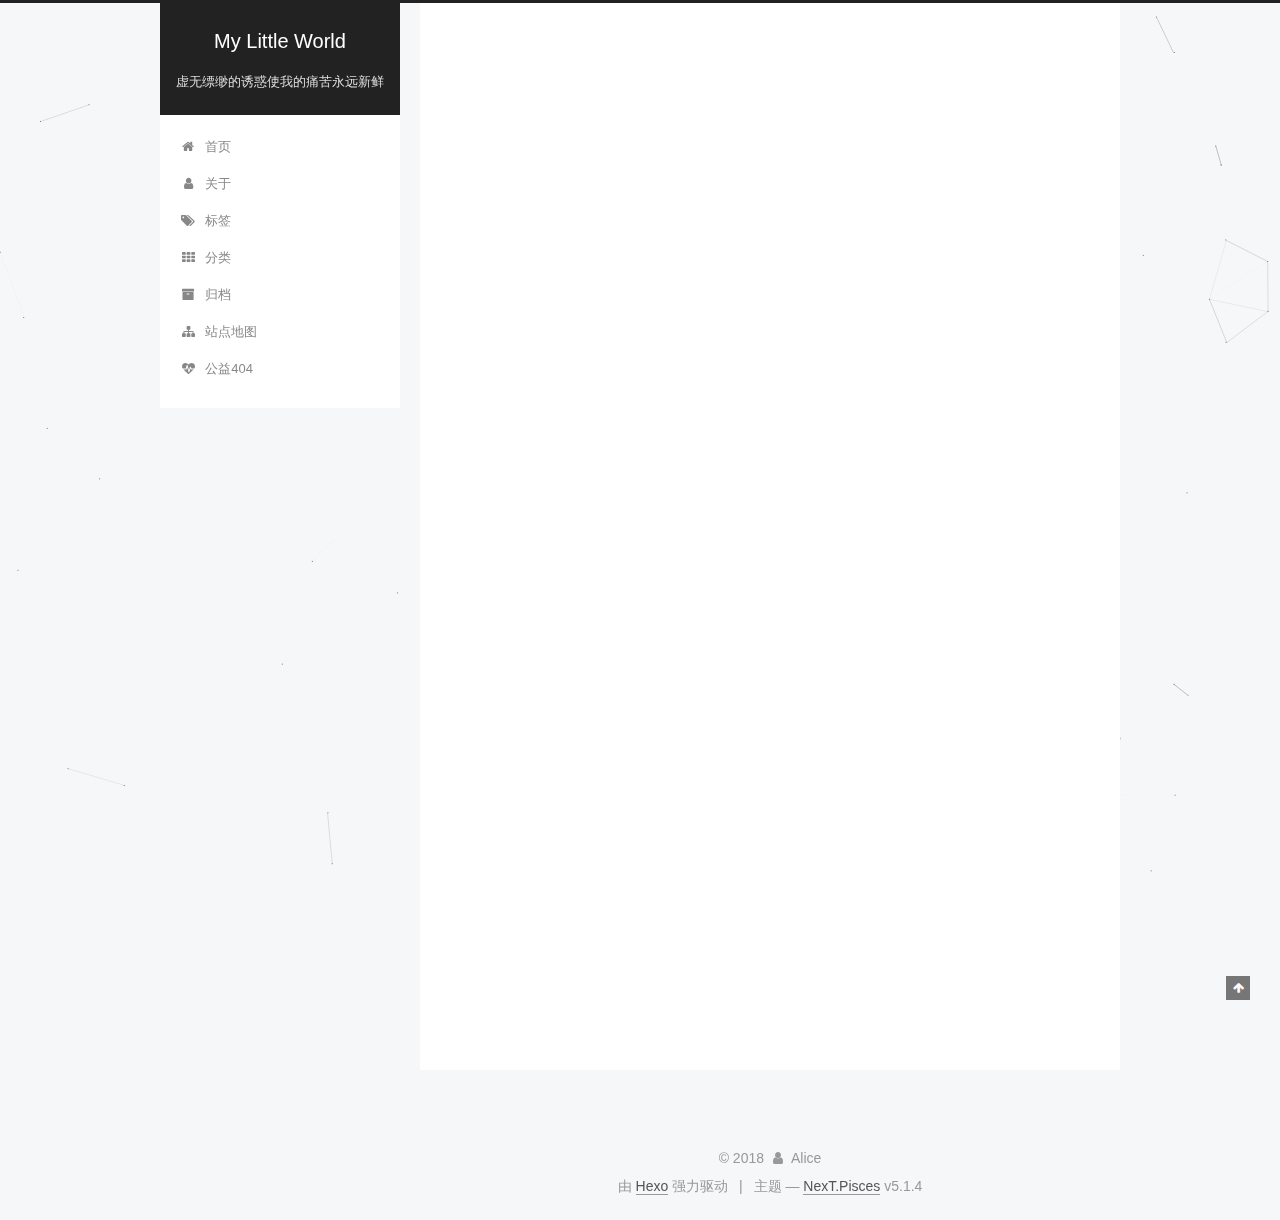
<file: 2018/11/12/hello-world/index.html>
<!DOCTYPE html>



  


<html class="theme-next pisces use-motion" lang="zh-Hans">
<head><meta name="generator" content="Hexo 3.8.0">
  <meta charset="UTF-8">
<meta http-equiv="X-UA-Compatible" content="IE=edge">
<meta name="viewport" content="width=device-width, initial-scale=1, maximum-scale=1">
<meta name="theme-color" content="#222">









<meta http-equiv="Cache-Control" content="no-transform">
<meta http-equiv="Cache-Control" content="no-siteapp">
















  
  
  <link href="/lib/fancybox/source/jquery.fancybox.css?v=2.1.5" rel="stylesheet" type="text/css">







<link href="/lib/font-awesome/css/font-awesome.min.css?v=4.6.2" rel="stylesheet" type="text/css">

<link href="/css/main.css?v=5.1.4" rel="stylesheet" type="text/css">


  <link rel="apple-touch-icon" sizes="180x180" href="/images/apple-touch-icon-next.png?v=5.1.4">


  <link rel="icon" type="image/png" sizes="32x32" href="/images/favicon-32x32-next.png?v=5.1.4">


  <link rel="icon" type="image/png" sizes="16x16" href="/images/favicon-16x16-next.png?v=5.1.4">


  <link rel="mask-icon" href="/images/logo.svg?v=5.1.4" color="#222">





  <meta name="keywords" content="Hexo, NexT">




  


  <link rel="alternate" href="/atom.xml" title="My Little World" type="application/atom+xml">






<meta name="description" content="Welcome to Hexo! This is your very first post. Check documentation for more info. If you get any problems when using Hexo, you can find the answer in troubleshooting or you can ask me on GitHub. Quick">
<meta property="og:type" content="article">
<meta property="og:title" content="Hello World">
<meta property="og:url" content="http://Alice1L2X.github.io/2018/11/12/hello-world/index.html">
<meta property="og:site_name" content="My Little World">
<meta property="og:description" content="Welcome to Hexo! This is your very first post. Check documentation for more info. If you get any problems when using Hexo, you can find the answer in troubleshooting or you can ask me on GitHub. Quick">
<meta property="og:locale" content="zh-Hans">
<meta property="og:updated_time" content="2018-11-12T12:05:09.477Z">
<meta name="twitter:card" content="summary">
<meta name="twitter:title" content="Hello World">
<meta name="twitter:description" content="Welcome to Hexo! This is your very first post. Check documentation for more info. If you get any problems when using Hexo, you can find the answer in troubleshooting or you can ask me on GitHub. Quick">



<script type="text/javascript" id="hexo.configurations">
  var NexT = window.NexT || {};
  var CONFIG = {
    root: '/',
    scheme: 'Pisces',
    version: '5.1.4',
    sidebar: {"position":"left","display":"post","offset":12,"b2t":false,"scrollpercent":false,"onmobile":false},
    fancybox: true,
    tabs: true,
    motion: {"enable":true,"async":false,"transition":{"post_block":"fadeIn","post_header":"slideDownIn","post_body":"slideDownIn","coll_header":"slideLeftIn","sidebar":"slideUpIn"}},
    duoshuo: {
      userId: '0',
      author: '博主'
    },
    algolia: {
      applicationID: '',
      apiKey: '',
      indexName: '',
      hits: {"per_page":10},
      labels: {"input_placeholder":"Search for Posts","hits_empty":"We didn't find any results for the search: ${query}","hits_stats":"${hits} results found in ${time} ms"}
    }
  };
</script>



  <link rel="canonical" href="http://Alice1L2X.github.io/2018/11/12/hello-world/">





  <title>Hello World | My Little World</title>
  








</head>

<body itemscope="" itemtype="http://schema.org/WebPage" lang="zh-Hans">

  
  
    
  

  <div class="container sidebar-position-left page-post-detail">
    <div class="headband"></div>

    <header id="header" class="header" itemscope="" itemtype="http://schema.org/WPHeader">
      <div class="header-inner"><div class="site-brand-wrapper">
  <div class="site-meta ">
    

    <div class="custom-logo-site-title">
      <a href="/" class="brand" rel="start">
        <span class="logo-line-before"><i></i></span>
        <span class="site-title">My Little World</span>
        <span class="logo-line-after"><i></i></span>
      </a>
    </div>
      
        <p class="site-subtitle">虚无缥缈的诱惑使我的痛苦永远新鲜</p>
      
  </div>

  <div class="site-nav-toggle">
    <button>
      <span class="btn-bar"></span>
      <span class="btn-bar"></span>
      <span class="btn-bar"></span>
    </button>
  </div>
</div>

<nav class="site-nav">
  

  
    <ul id="menu" class="menu">
      
        
        <li class="menu-item menu-item-home">
          <a href="/" rel="section">
            
              <i class="menu-item-icon fa fa-fw fa-home"></i> <br>
            
            首页
          </a>
        </li>
      
        
        <li class="menu-item menu-item-about">
          <a href="/about/" rel="section">
            
              <i class="menu-item-icon fa fa-fw fa-user"></i> <br>
            
            关于
          </a>
        </li>
      
        
        <li class="menu-item menu-item-tags">
          <a href="/tags/" rel="section">
            
              <i class="menu-item-icon fa fa-fw fa-tags"></i> <br>
            
            标签
          </a>
        </li>
      
        
        <li class="menu-item menu-item-categories">
          <a href="/categories/" rel="section">
            
              <i class="menu-item-icon fa fa-fw fa-th"></i> <br>
            
            分类
          </a>
        </li>
      
        
        <li class="menu-item menu-item-archives">
          <a href="/archives/" rel="section">
            
              <i class="menu-item-icon fa fa-fw fa-archive"></i> <br>
            
            归档
          </a>
        </li>
      
        
        <li class="menu-item menu-item-sitemap">
          <a href="/sitemap.xml" rel="section">
            
              <i class="menu-item-icon fa fa-fw fa-sitemap"></i> <br>
            
            站点地图
          </a>
        </li>
      
        
        <li class="menu-item menu-item-commonweal">
          <a href="/404/" rel="section">
            
              <i class="menu-item-icon fa fa-fw fa-heartbeat"></i> <br>
            
            公益404
          </a>
        </li>
      

      
    </ul>
  

  
</nav>



 </div>
    </header>

    <main id="main" class="main">
      <div class="main-inner">
        <div class="content-wrap">
          <div id="content" class="content">
            

  <div id="posts" class="posts-expand">
    

  

  
  
  

  <article class="post post-type-normal" itemscope="" itemtype="http://schema.org/Article">
  
  
  
  <div class="post-block">
    <link itemprop="mainEntityOfPage" href="http://Alice1L2X.github.io/2018/11/12/hello-world/">

    <span hidden itemprop="author" itemscope="" itemtype="http://schema.org/Person">
      <meta itemprop="name" content="Alice">
      <meta itemprop="description" content="">
      <meta itemprop="image" content="/images/avatar.gif">
    </span>

    <span hidden itemprop="publisher" itemscope="" itemtype="http://schema.org/Organization">
      <meta itemprop="name" content="My Little World">
    </span>

    
      <header class="post-header">

        
        
          <h1 class="post-title" itemprop="name headline">Hello World</h1>
        

        <div class="post-meta">
          <span class="post-time">
            
              <span class="post-meta-item-icon">
                <i class="fa fa-calendar-o"></i>
              </span>
              
                <span class="post-meta-item-text">发表于</span>
              
              <time title="创建于" itemprop="dateCreated datePublished" datetime="2018-11-12T20:05:09+08:00">
                2018-11-12
              </time>
            

            

            
          </span>

          

          
            
          

          
          

          

          

          

        </div>
      </header>
    

    
    
    
    <div class="post-body" itemprop="articleBody">

      
      

      
        <p>Welcome to <a href="https://hexo.io/" target="_blank" rel="noopener">Hexo</a>! This is your very first post. Check <a href="https://hexo.io/docs/" target="_blank" rel="noopener">documentation</a> for more info. If you get any problems when using Hexo, you can find the answer in <a href="https://hexo.io/docs/troubleshooting.html" target="_blank" rel="noopener">troubleshooting</a> or you can ask me on <a href="https://github.com/hexojs/hexo/issues" target="_blank" rel="noopener">GitHub</a>.</p>
<h2 id="Quick-Start"><a href="#Quick-Start" class="headerlink" title="Quick Start"></a>Quick Start</h2><h3 id="Create-a-new-post"><a href="#Create-a-new-post" class="headerlink" title="Create a new post"></a>Create a new post</h3><figure class="highlight bash"><table><tr><td class="gutter"><pre><span class="line">1</span><br></pre></td><td class="code"><pre><span class="line">$ hexo new <span class="string">"My New Post"</span></span><br></pre></td></tr></table></figure>
<p>More info: <a href="https://hexo.io/docs/writing.html" target="_blank" rel="noopener">Writing</a></p>
<h3 id="Run-server"><a href="#Run-server" class="headerlink" title="Run server"></a>Run server</h3><figure class="highlight bash"><table><tr><td class="gutter"><pre><span class="line">1</span><br></pre></td><td class="code"><pre><span class="line">$ hexo server</span><br></pre></td></tr></table></figure>
<p>More info: <a href="https://hexo.io/docs/server.html" target="_blank" rel="noopener">Server</a></p>
<h3 id="Generate-static-files"><a href="#Generate-static-files" class="headerlink" title="Generate static files"></a>Generate static files</h3><figure class="highlight bash"><table><tr><td class="gutter"><pre><span class="line">1</span><br></pre></td><td class="code"><pre><span class="line">$ hexo generate</span><br></pre></td></tr></table></figure>
<p>More info: <a href="https://hexo.io/docs/generating.html" target="_blank" rel="noopener">Generating</a></p>
<h3 id="Deploy-to-remote-sites"><a href="#Deploy-to-remote-sites" class="headerlink" title="Deploy to remote sites"></a>Deploy to remote sites</h3><figure class="highlight bash"><table><tr><td class="gutter"><pre><span class="line">1</span><br></pre></td><td class="code"><pre><span class="line">$ hexo deploy</span><br></pre></td></tr></table></figure>
<p>More info: <a href="https://hexo.io/docs/deployment.html" target="_blank" rel="noopener">Deployment</a></p>

      
    </div>
    
    
    

    

    

    

    <footer class="post-footer">
      

      
      
      

      

      
      
    </footer>
  </div>
  
  
  
  </article>



    <div class="post-spread">
      
    </div>
  </div>


          </div>
          


          

  



        </div>
        
          
  
  <div class="sidebar-toggle">
    <div class="sidebar-toggle-line-wrap">
      <span class="sidebar-toggle-line sidebar-toggle-line-first"></span>
      <span class="sidebar-toggle-line sidebar-toggle-line-middle"></span>
      <span class="sidebar-toggle-line sidebar-toggle-line-last"></span>
    </div>
  </div>

  <aside id="sidebar" class="sidebar">
    
    <div class="sidebar-inner">

      

      
        <ul class="sidebar-nav motion-element">
          <li class="sidebar-nav-toc sidebar-nav-active" data-target="post-toc-wrap">
            文章目录
          </li>
          <li class="sidebar-nav-overview" data-target="site-overview-wrap">
            站点概览
          </li>
        </ul>
      

      <section class="site-overview-wrap sidebar-panel">
        <div class="site-overview">
          <div class="site-author motion-element" itemprop="author" itemscope="" itemtype="http://schema.org/Person">
            
              <p class="site-author-name" itemprop="name">Alice</p>
              <p class="site-description motion-element" itemprop="description">记录生活点滴</p>
          </div>

          <nav class="site-state motion-element">

            
              <div class="site-state-item site-state-posts">
              
                <a href="/archives/">
              
                  <span class="site-state-item-count">1</span>
                  <span class="site-state-item-name">日志</span>
                </a>
              </div>
            

            

            

          </nav>

          
            <div class="feed-link motion-element">
              <a href="/atom.xml" rel="alternate">
                <i class="fa fa-rss"></i>
                RSS
              </a>
            </div>
          

          

          
          

          
          

          

        </div>
      </section>

      
      <!--noindex-->
        <section class="post-toc-wrap motion-element sidebar-panel sidebar-panel-active">
          <div class="post-toc">

            
              
            

            
              <div class="post-toc-content"><ol class="nav"><li class="nav-item nav-level-2"><a class="nav-link" href="#Quick-Start"><span class="nav-number">1.</span> <span class="nav-text">Quick Start</span></a><ol class="nav-child"><li class="nav-item nav-level-3"><a class="nav-link" href="#Create-a-new-post"><span class="nav-number">1.1.</span> <span class="nav-text">Create a new post</span></a></li><li class="nav-item nav-level-3"><a class="nav-link" href="#Run-server"><span class="nav-number">1.2.</span> <span class="nav-text">Run server</span></a></li><li class="nav-item nav-level-3"><a class="nav-link" href="#Generate-static-files"><span class="nav-number">1.3.</span> <span class="nav-text">Generate static files</span></a></li><li class="nav-item nav-level-3"><a class="nav-link" href="#Deploy-to-remote-sites"><span class="nav-number">1.4.</span> <span class="nav-text">Deploy to remote sites</span></a></li></ol></li></ol></div>
            

          </div>
        </section>
      <!--/noindex-->
      

      

    </div>
  </aside>


        
      </div>
    </main>

    <footer id="footer" class="footer">
      <div class="footer-inner">
        <div class="copyright">&copy; <span itemprop="copyrightYear">2018</span>
  <span class="with-love">
    <i class="fa fa-user"></i>
  </span>
  <span class="author" itemprop="copyrightHolder">Alice</span>

  
</div>


  <div class="powered-by">由 <a class="theme-link" target="_blank" href="https://hexo.io">Hexo</a> 强力驱动</div>



  <span class="post-meta-divider">|</span>



  <div class="theme-info">主题 &mdash; <a class="theme-link" target="_blank" href="https://github.com/iissnan/hexo-theme-next">NexT.Pisces</a> v5.1.4</div>




        







        
      </div>
    </footer>

    
      <div class="back-to-top">
        <i class="fa fa-arrow-up"></i>
        
      </div>
    

    

  </div>

  

<script type="text/javascript">
  if (Object.prototype.toString.call(window.Promise) !== '[object Function]') {
    window.Promise = null;
  }
</script>









  


  











  
  
    <script type="text/javascript" src="/lib/jquery/index.js?v=2.1.3"></script>
  

  
  
    <script type="text/javascript" src="/lib/fastclick/lib/fastclick.min.js?v=1.0.6"></script>
  

  
  
    <script type="text/javascript" src="/lib/jquery_lazyload/jquery.lazyload.js?v=1.9.7"></script>
  

  
  
    <script type="text/javascript" src="/lib/velocity/velocity.min.js?v=1.2.1"></script>
  

  
  
    <script type="text/javascript" src="/lib/velocity/velocity.ui.min.js?v=1.2.1"></script>
  

  
  
    <script type="text/javascript" src="/lib/fancybox/source/jquery.fancybox.pack.js?v=2.1.5"></script>
  

  
  
    <script type="text/javascript" src="/lib/canvas-nest/canvas-nest.min.js"></script>
  


  


  <script type="text/javascript" src="/js/src/utils.js?v=5.1.4"></script>

  <script type="text/javascript" src="/js/src/motion.js?v=5.1.4"></script>



  
  


  <script type="text/javascript" src="/js/src/affix.js?v=5.1.4"></script>

  <script type="text/javascript" src="/js/src/schemes/pisces.js?v=5.1.4"></script>



  
  <script type="text/javascript" src="/js/src/scrollspy.js?v=5.1.4"></script>
<script type="text/javascript" src="/js/src/post-details.js?v=5.1.4"></script>



  


  <script type="text/javascript" src="/js/src/bootstrap.js?v=5.1.4"></script>



  


  




	





  





  












  





  

  

  

  
  

  

  

  

</body>
</html>
</file>
<file: css/main.css>
/* normalize.css v3.0.2 | MIT License | git.io/normalize */
html {
  font-family: sans-serif; /* 1 */
  -ms-text-size-adjust: 100%; /* 2 */
  -webkit-text-size-adjust: 100%; /* 2 */
}
body {
  margin: 0;
}
article,
aside,
details,
figcaption,
figure,
footer,
header,
hgroup,
main,
menu,
nav,
section,
summary {
  display: block;
}
audio,
canvas,
progress,
video {
  display: inline-block; /* 1 */
  vertical-align: baseline; /* 2 */
}
audio:not([controls]) {
  display: none;
  height: 0;
}
[hidden],
template {
  display: none;
}
a {
  background-color: transparent;
}
a:active,
a:hover {
  outline: 0;
}
abbr[title] {
  border-bottom: 1px dotted;
}
b,
strong {
  font-weight: bold;
}
dfn {
  font-style: italic;
}
h1 {
  font-size: 2em;
  margin: 0.67em 0;
}
mark {
  background: #ff0;
  color: #000;
}
small {
  font-size: 80%;
}
sub,
sup {
  font-size: 75%;
  line-height: 0;
  position: relative;
  vertical-align: baseline;
}
sup {
  top: -0.5em;
}
sub {
  bottom: -0.25em;
}
img {
  border: 0;
}
svg:not(:root) {
  overflow: hidden;
}
figure {
  margin: 1em 40px;
}
hr {
  -moz-box-sizing: content-box;
  box-sizing: content-box;
  height: 0;
}
pre {
  overflow: auto;
}
code,
kbd,
pre,
samp {
  font-family: monospace, monospace;
  font-size: 1em;
}
button,
input,
optgroup,
select,
textarea {
  color: inherit; /* 1 */
  font: inherit; /* 2 */
  margin: 0; /* 3 */
}
button {
  overflow: visible;
}
button,
select {
  text-transform: none;
}
button,
html input[type="button"],
input[type="reset"],
input[type="submit"] {
  -webkit-appearance: button; /* 2 */
  cursor: pointer; /* 3 */
}
button[disabled],
html input[disabled] {
  cursor: default;
}
button::-moz-focus-inner,
input::-moz-focus-inner {
  border: 0;
  padding: 0;
}
input {
  line-height: normal;
}
input[type="checkbox"],
input[type="radio"] {
  box-sizing: border-box; /* 1 */
  padding: 0; /* 2 */
}
input[type="number"]::-webkit-inner-spin-button,
input[type="number"]::-webkit-outer-spin-button {
  height: auto;
}
input[type="search"] {
  -webkit-appearance: textfield; /* 1 */
  -moz-box-sizing: content-box;
  -webkit-box-sizing: content-box; /* 2 */
  box-sizing: content-box;
}
input[type="search"]::-webkit-search-cancel-button,
input[type="search"]::-webkit-search-decoration {
  -webkit-appearance: none;
}
fieldset {
  border: 1px solid #c0c0c0;
  margin: 0 2px;
  padding: 0.35em 0.625em 0.75em;
}
legend {
  border: 0; /* 1 */
  padding: 0; /* 2 */
}
textarea {
  overflow: auto;
}
optgroup {
  font-weight: bold;
}
table {
  border-collapse: collapse;
  border-spacing: 0;
}
td,
th {
  padding: 0;
}
::selection {
  background: #262a30;
  color: #fff;
}
body {
  position: relative;
  font-family: 'Lato', "PingFang SC", "Microsoft YaHei", sans-serif;
  font-size: 14px;
  line-height: 2;
  color: #555;
  background: #f5f7f9;
}
@media (max-width: 767px) {
  body {
    padding-right: 0 !important;
  }
}
@media (min-width: 768px) and (max-width: 991px) {
  body {
    padding-right: 0 !important;
  }
}
@media (min-width: 1600px) {
  body {
    font-size: 16px;
  }
}
h1,
h2,
h3,
h4,
h5,
h6 {
  margin: 0;
  padding: 0;
  font-weight: bold;
  line-height: 1.5;
  font-family: 'Lato', "PingFang SC", "Microsoft YaHei", sans-serif;
}
h2,
h3,
h4,
h5,
h6 {
  margin: 20px 0 15px;
}
h1 {
  font-size: 22px;
}
@media (max-width: 767px) {
  h1 {
    font-size: 18px;
  }
}
h2 {
  font-size: 20px;
}
@media (max-width: 767px) {
  h2 {
    font-size: 16px;
  }
}
h3 {
  font-size: 18px;
}
@media (max-width: 767px) {
  h3 {
    font-size: 14px;
  }
}
h4 {
  font-size: 16px;
}
@media (max-width: 767px) {
  h4 {
    font-size: 12px;
  }
}
h5 {
  font-size: 14px;
}
@media (max-width: 767px) {
  h5 {
    font-size: 10px;
  }
}
h6 {
  font-size: 12px;
}
@media (max-width: 767px) {
  h6 {
    font-size: 8px;
  }
}
p {
  margin: 0 0 20px 0;
}
a {
  color: #555;
  text-decoration: none;
  outline: none;
  border-bottom: 1px solid #999;
  word-wrap: break-word;
}
a:hover {
  color: #222;
  border-bottom-color: #222;
}
blockquote {
  margin: 0;
  padding: 0;
}
img {
  display: block;
  margin: auto;
  max-width: 100%;
  height: auto;
}
hr {
  margin: 40px 0;
  height: 3px;
  border: none;
  background-color: #ddd;
  background-image: repeating-linear-gradient(-45deg, #fff, #fff 4px, transparent 4px, transparent 8px);
}
blockquote {
  padding: 0 15px;
  color: #666;
  border-left: 4px solid #ddd;
}
blockquote cite::before {
  content: "-";
  padding: 0 5px;
}
dt {
  font-weight: 700;
}
dd {
  margin: 0;
  padding: 0;
}
kbd {
  border: 1px solid #ccc;
  border-radius: 0.2em;
  box-shadow: 0.1em 0.1em 0.2em rgba(0,0,0,0.1);
  background-color: #f9f9f9;
  font-family: inherit;
  background-image: -webkit-linear-gradient(top, #eee, #fff, #eee);
  padding: 0.1em 0.3em;
  white-space: nowrap;
}
.text-left {
  text-align: left;
}
.text-center {
  text-align: center;
}
.text-right {
  text-align: right;
}
.text-justify {
  text-align: justify;
}
.text-nowrap {
  white-space: nowrap;
}
.text-lowercase {
  text-transform: lowercase;
}
.text-uppercase {
  text-transform: uppercase;
}
.text-capitalize {
  text-transform: capitalize;
}
.center-block {
  display: block;
  margin-left: auto;
  margin-right: auto;
}
.clearfix:before,
.clearfix:after {
  content: " ";
  display: table;
}
.clearfix:after {
  clear: both;
}
.pullquote {
  width: 45%;
}
.pullquote.left {
  float: left;
  margin-left: 5px;
  margin-right: 10px;
}
.pullquote.right {
  float: right;
  margin-left: 10px;
  margin-right: 5px;
}
.affix.affix.affix {
  position: fixed;
}
.translation {
  margin-top: -20px;
  font-size: 14px;
  color: #999;
}
.scrollbar-measure {
  width: 100px;
  height: 100px;
  overflow: scroll;
  position: absolute;
  top: -9999px;
}
.use-motion .motion-element {
  opacity: 0;
}
table {
  margin: 20px 0;
  width: 100%;
  border-collapse: collapse;
  border-spacing: 0;
  border: 1px solid #ddd;
  font-size: 14px;
  table-layout: fixed;
  word-wrap: break-all;
}
table>tbody>tr:nth-of-type(odd) {
  background-color: #f9f9f9;
}
table>tbody>tr:hover {
  background-color: #f5f5f5;
}
caption,
th,
td {
  padding: 8px;
  text-align: left;
  vertical-align: middle;
  font-weight: normal;
}
th,
td {
  border-bottom: 3px solid #ddd;
  border-right: 1px solid #eee;
}
th {
  padding-bottom: 10px;
  font-weight: 700;
}
td {
  border-bottom-width: 1px;
}
html,
body {
  height: 100%;
}
.container {
  position: relative;
  min-height: 100%;
}
.header-inner {
  margin: 0 auto;
  padding: 100px 0 70px;
  width: 700px;
}
@media (min-width: 1600px) {
  .container .header-inner {
    width: 900px;
  }
}
.main {
  padding-bottom: 150px;
}
.main-inner {
  margin: 0 auto;
  width: 700px;
}
@media (min-width: 1600px) {
  .container .main-inner {
    width: 900px;
  }
}
.footer {
  position: absolute;
  left: 0;
  bottom: 0;
  width: 100%;
  min-height: 50px;
}
.footer-inner {
  box-sizing: border-box;
  margin: 20px auto;
  width: 700px;
}
@media (min-width: 1600px) {
  .container .footer-inner {
    width: 900px;
  }
}
pre,
.highlight {
  overflow: auto;
  margin: 20px 0;
  padding: 0;
  font-size: 13px;
  color: #4d4d4c;
  background: #f7f7f7;
  line-height: 1.6;
}
pre,
code {
  font-family: consolas, Menlo, "PingFang SC", "Microsoft YaHei", monospace;
}
code {
  padding: 2px 4px;
  word-wrap: break-word;
  color: #555;
  background: #eee;
  border-radius: 3px;
  font-size: 13px;
}
pre {
  padding: 10px;
}
pre code {
  padding: 0;
  color: #4d4d4c;
  background: none;
  text-shadow: none;
}
.highlight {
  border-radius: 1px;
}
.highlight pre {
  border: none;
  margin: 0;
  padding: 10px 0;
}
.highlight table {
  margin: 0;
  width: auto;
  border: none;
}
.highlight td {
  border: none;
  padding: 0;
}
.highlight figcaption {
  font-size: 1em;
  color: #4d4d4c;
  line-height: 1em;
  margin-bottom: 1em;
}
.highlight figcaption:before,
.highlight figcaption:after {
  content: " ";
  display: table;
}
.highlight figcaption:after {
  clear: both;
}
.highlight figcaption a {
  float: right;
  color: #4d4d4c;
}
.highlight figcaption a:hover {
  border-bottom-color: #4d4d4c;
}
.highlight .gutter pre {
  padding-left: 10px;
  padding-right: 10px;
  color: #869194;
  text-align: right;
  background-color: #eff2f3;
}
.highlight .code pre {
  width: 100%;
  padding-left: 10px;
  padding-right: 10px;
  background-color: #f7f7f7;
}
.highlight .line {
  height: 20px;
}
.gutter {
  -webkit-user-select: none;
  -moz-user-select: none;
  -ms-user-select: none;
  user-select: none;
}
.gist table {
  width: auto;
}
.gist table td {
  border: none;
}
pre .deletion {
  background: #fdd;
}
pre .addition {
  background: #dfd;
}
pre .meta {
  color: #8959a8;
}
pre .comment {
  color: #8e908c;
}
pre .variable,
pre .attribute,
pre .tag,
pre .regexp,
pre .ruby .constant,
pre .xml .tag .title,
pre .xml .pi,
pre .xml .doctype,
pre .html .doctype,
pre .css .id,
pre .css .class,
pre .css .pseudo {
  color: #c82829;
}
pre .number,
pre .preprocessor,
pre .built_in,
pre .literal,
pre .params,
pre .constant,
pre .command {
  color: #f5871f;
}
pre .ruby .class .title,
pre .css .rules .attribute,
pre .string,
pre .value,
pre .inheritance,
pre .header,
pre .ruby .symbol,
pre .xml .cdata,
pre .special,
pre .number,
pre .formula {
  color: #718c00;
}
pre .title,
pre .css .hexcolor {
  color: #3e999f;
}
pre .function,
pre .python .decorator,
pre .python .title,
pre .ruby .function .title,
pre .ruby .title .keyword,
pre .perl .sub,
pre .javascript .title,
pre .coffeescript .title {
  color: #4271ae;
}
pre .keyword,
pre .javascript .function {
  color: #8959a8;
}
.full-image.full-image.full-image.full-image {
  border: none;
  max-width: 100%;
  width: auto;
  margin: 20px auto 25px;
}
@media (min-width: 992px) {
  .full-image.full-image.full-image.full-image {
    max-width: none;
    width: 118%;
    margin: 0 -9%;
  }
}
.blockquote-center,
.page-home .post-type-quote blockquote,
.page-post-detail .post-type-quote blockquote {
  position: relative;
  margin: 40px 0;
  padding: 0;
  border-left: none;
  text-align: center;
}
.blockquote-center::before,
.page-home .post-type-quote blockquote::before,
.page-post-detail .post-type-quote blockquote::before,
.blockquote-center::after,
.page-home .post-type-quote blockquote::after,
.page-post-detail .post-type-quote blockquote::after {
  position: absolute;
  content: ' ';
  display: block;
  width: 100%;
  height: 24px;
  opacity: 0.2;
  background-repeat: no-repeat;
  background-position: 0 -6px;
  background-size: 22px 22px;
}
.blockquote-center::before,
.page-home .post-type-quote blockquote::before,
.page-post-detail .post-type-quote blockquote::before {
  top: -20px;
  background-image: url("../images/quote-l.svg");
  border-top: 1px solid #ccc;
}
.blockquote-center::after,
.page-home .post-type-quote blockquote::after,
.page-post-detail .post-type-quote blockquote::after {
  bottom: -20px;
  background-image: url("../images/quote-r.svg");
  border-bottom: 1px solid #ccc;
  background-position: 100% 8px;
}
.blockquote-center p,
.page-home .post-type-quote blockquote p,
.page-post-detail .post-type-quote blockquote p,
.blockquote-center div,
.page-home .post-type-quote blockquote div,
.page-post-detail .post-type-quote blockquote div {
  text-align: center;
}
.post .post-body .group-picture img {
  box-sizing: border-box;
  padding: 0 3px;
  border: none;
}
.post .group-picture-row {
  overflow: hidden;
  margin-top: 6px;
}
.post .group-picture-row:first-child {
  margin-top: 0;
}
.post .group-picture-column {
  float: left;
}
.page-post-detail .post-body .group-picture-column {
  float: none;
  margin-top: 10px;
  width: auto !important;
}
.page-post-detail .post-body .group-picture-column img {
  margin: 0 auto;
}
.page-archive .group-picture-container {
  overflow: hidden;
}
.page-archive .group-picture-row {
  float: left;
}
.page-archive .group-picture-row:first-child {
  margin-top: 6px;
}
.page-archive .group-picture-column {
  max-width: 150px;
  max-height: 150px;
}
.post-body .note {
  position: relative;
  padding: 15px;
  margin-bottom: 20px;
  border: 1px solid #eee;
  border-left-width: 5px;
  border-radius: 3px;
}
.post-body .note h2,
.post-body .note h3,
.post-body .note h4,
.post-body .note h5,
.post-body .note h6 {
  margin-top: 0;
  margin-bottom: 0;
  border-bottom: initial;
  padding-top: 0 !important;
}
.post-body .note p:first-child,
.post-body .note ul:first-child,
.post-body .note ol:first-child,
.post-body .note table:first-child,
.post-body .note pre:first-child,
.post-body .note blockquote:first-child {
  margin-top: 0;
}
.post-body .note p:last-child,
.post-body .note ul:last-child,
.post-body .note ol:last-child,
.post-body .note table:last-child,
.post-body .note pre:last-child,
.post-body .note blockquote:last-child {
  margin-bottom: 0;
}
.post-body .note.default {
  border-left-color: #777;
}
.post-body .note.default h2,
.post-body .note.default h3,
.post-body .note.default h4,
.post-body .note.default h5,
.post-body .note.default h6 {
  color: #777;
}
.post-body .note.primary {
  border-left-color: #6f42c1;
}
.post-body .note.primary h2,
.post-body .note.primary h3,
.post-body .note.primary h4,
.post-body .note.primary h5,
.post-body .note.primary h6 {
  color: #6f42c1;
}
.post-body .note.info {
  border-left-color: #428bca;
}
.post-body .note.info h2,
.post-body .note.info h3,
.post-body .note.info h4,
.post-body .note.info h5,
.post-body .note.info h6 {
  color: #428bca;
}
.post-body .note.success {
  border-left-color: #5cb85c;
}
.post-body .note.success h2,
.post-body .note.success h3,
.post-body .note.success h4,
.post-body .note.success h5,
.post-body .note.success h6 {
  color: #5cb85c;
}
.post-body .note.warning {
  border-left-color: #f0ad4e;
}
.post-body .note.warning h2,
.post-body .note.warning h3,
.post-body .note.warning h4,
.post-body .note.warning h5,
.post-body .note.warning h6 {
  color: #f0ad4e;
}
.post-body .note.danger {
  border-left-color: #d9534f;
}
.post-body .note.danger h2,
.post-body .note.danger h3,
.post-body .note.danger h4,
.post-body .note.danger h5,
.post-body .note.danger h6 {
  color: #d9534f;
}
.post-body .label {
  display: inline;
  padding: 0 2px;
  white-space: nowrap;
}
.post-body .label.default {
  background-color: #f0f0f0;
}
.post-body .label.primary {
  background-color: #efe6f7;
}
.post-body .label.info {
  background-color: #e5f2f8;
}
.post-body .label.success {
  background-color: #e7f4e9;
}
.post-body .label.warning {
  background-color: #fcf6e1;
}
.post-body .label.danger {
  background-color: #fae8eb;
}
.post-body .tabs {
  position: relative;
  display: block;
  margin-bottom: 20px;
  padding-top: 10px;
}
.post-body .tabs ul.nav-tabs {
  margin: 0;
  padding: 0;
  display: flex;
  margin-bottom: -1px;
}
@media (max-width: 413px) {
  .post-body .tabs ul.nav-tabs {
    display: block;
    margin-bottom: 5px;
  }
}
.post-body .tabs ul.nav-tabs li.tab {
  list-style-type: none !important;
  margin: 0 0.25em 0 0;
  border-top: 3px solid transparent;
  border-left: 1px solid transparent;
  border-right: 1px solid transparent;
}
@media (max-width: 413px) {
  .post-body .tabs ul.nav-tabs li.tab {
    margin: initial;
    border-top: 1px solid transparent;
    border-left: 3px solid transparent;
    border-right: 1px solid transparent;
    border-bottom: 1px solid transparent;
  }
}
.post-body .tabs ul.nav-tabs li.tab a {
  outline: 0;
  border-bottom: initial;
  display: block;
  line-height: 1.8em;
  padding: 0.25em 0.75em;
  transition-duration: 0.2s;
  transition-timing-function: ease-out;
  transition-delay: 0s;
}
.post-body .tabs ul.nav-tabs li.tab a i {
  width: 1.285714285714286em;
}
.post-body .tabs ul.nav-tabs li.tab.active {
  border-top: 3px solid #fc6423;
  border-left: 1px solid #ddd;
  border-right: 1px solid #ddd;
  background-color: #fff;
}
@media (max-width: 413px) {
  .post-body .tabs ul.nav-tabs li.tab.active {
    border-top: 1px solid #ddd;
    border-left: 3px solid #fc6423;
    border-right: 1px solid #ddd;
    border-bottom: 1px solid #ddd;
  }
}
.post-body .tabs ul.nav-tabs li.tab.active a {
  cursor: default;
  color: #555;
}
.post-body .tabs .tab-content {
  background-color: #fff;
}
.post-body .tabs .tab-content .tab-pane {
  border: 1px solid #ddd;
  padding: 20px 20px 0 20px;
}
.post-body .tabs .tab-content .tab-pane:not(.active) {
  display: none !important;
}
.post-body .tabs .tab-content .tab-pane.active {
  display: block !important;
}
.btn {
  display: inline-block;
  padding: 0 20px;
  font-size: 14px;
  color: #555;
  background: #fff;
  border: 2px solid #555;
  text-decoration: none;
  border-radius: 2px;
  transition-property: background-color;
  transition-duration: 0.2s;
  transition-timing-function: ease-in-out;
  transition-delay: 0s;
  line-height: 2;
}
.btn:hover {
  border-color: #222;
  color: #fff;
  background: #222;
}
.btn +.btn {
  margin: 0 0 8px 8px;
}
.btn .fa-fw {
  width: 1.285714285714286em;
  text-align: left;
}
.btn-bar {
  display: block;
  width: 22px;
  height: 2px;
  background: #555;
  border-radius: 1px;
}
.btn-bar+.btn-bar {
  margin-top: 4px;
}
.pagination {
  margin: 120px 0 40px;
  text-align: center;
  border-top: 1px solid #eee;
}
.page-number-basic,
.pagination .prev,
.pagination .next,
.pagination .page-number,
.pagination .space {
  display: inline-block;
  position: relative;
  top: -1px;
  margin: 0 10px;
  padding: 0 11px;
}
@media (max-width: 767px) {
  .page-number-basic,
  .pagination .prev,
  .pagination .next,
  .pagination .page-number,
  .pagination .space {
    margin: 0 5px;
  }
}
.pagination .prev,
.pagination .next,
.pagination .page-number {
  border-bottom: 0;
  border-top: 1px solid #eee;
  transition-property: border-color;
  transition-duration: 0.2s;
  transition-timing-function: ease-in-out;
  transition-delay: 0s;
}
.pagination .prev:hover,
.pagination .next:hover,
.pagination .page-number:hover {
  border-top-color: #222;
}
.pagination .space {
  padding: 0;
  margin: 0;
}
.pagination .prev {
  margin-left: 0;
}
.pagination .next {
  margin-right: 0;
}
.pagination .page-number.current {
  color: #fff;
  background: #ccc;
  border-top-color: #ccc;
}
@media (max-width: 767px) {
  .pagination {
    border-top: none;
  }
  .pagination .prev,
  .pagination .next,
  .pagination .page-number {
    margin-bottom: 10px;
    border-top: 0;
    border-bottom: 1px solid #eee;
    padding: 0 10px;
  }
  .pagination .prev:hover,
  .pagination .next:hover,
  .pagination .page-number:hover {
    border-bottom-color: #222;
  }
}
.comments {
  margin: 60px 20px 0;
}
.tag-cloud {
  text-align: center;
}
.tag-cloud a {
  display: inline-block;
  margin: 10px;
}
.back-to-top {
  box-sizing: border-box;
  position: fixed;
  bottom: -100px;
  right: 30px;
  z-index: 1050;
  padding: 0 6px;
  width: 24px;
  background: #222;
  font-size: 12px;
  opacity: 0.6;
  color: #fff;
  cursor: pointer;
  text-align: center;
  -webkit-transform: translateZ(0);
  transition-property: bottom;
  transition-duration: 0.2s;
  transition-timing-function: ease-in-out;
  transition-delay: 0s;
}
@media (min-width: 768px) and (max-width: 991px) {
  .back-to-top {
    display: none !important;
  }
}
@media (max-width: 767px) {
  .back-to-top {
    display: none !important;
  }
}
.back-to-top.back-to-top-on {
  bottom: 30px;
}
.header {
  background: transparent;
}
.header-inner {
  position: relative;
}
.headband {
  height: 3px;
  background: #222;
}
.site-meta {
  margin: 0;
  text-align: center;
}
@media (max-width: 767px) {
  .site-meta {
    text-align: center;
  }
}
.brand {
  position: relative;
  display: inline-block;
  padding: 0 40px;
  color: #fff;
  background: #222;
  border-bottom: none;
}
.brand:hover {
  color: #fff;
}
.logo {
  display: inline-block;
  margin-right: 5px;
  line-height: 36px;
  vertical-align: top;
}
.site-title {
  display: inline-block;
  vertical-align: top;
  line-height: 36px;
  font-size: 20px;
  font-weight: normal;
  font-family: 'Lato', "PingFang SC", "Microsoft YaHei", sans-serif;
}
.site-subtitle {
  margin-top: 10px;
  font-size: 13px;
  color: #ddd;
}
.use-motion .brand {
  opacity: 0;
}
.use-motion .logo,
.use-motion .site-title,
.use-motion .site-subtitle {
  opacity: 0;
  position: relative;
  top: -10px;
}
.site-nav-toggle {
  display: none;
  position: absolute;
  top: 10px;
  left: 10px;
}
@media (max-width: 767px) {
  .site-nav-toggle {
    display: block;
  }
}
.site-nav-toggle button {
  margin-top: 2px;
  padding: 9px 10px;
  background: transparent;
  border: none;
}
@media (max-width: 767px) {
  .site-nav {
    display: none;
    margin: 0 -10px;
    padding: 0 10px;
    clear: both;
    border-top: 1px solid #ddd;
  }
}
@media (min-width: 768px) and (max-width: 991px) {
  .site-nav {
    display: block !important;
  }
}
@media (min-width: 992px) {
  .site-nav {
    display: block !important;
  }
}
.menu {
  margin-top: 20px;
  padding-left: 0;
  text-align: center;
}
.menu .menu-item {
  display: inline-block;
  margin: 0 10px;
  list-style: none;
}
@media screen and (max-width: 767px) {
  .menu .menu-item {
    margin-top: 10px;
  }
}
.menu .menu-item a {
  display: block;
  font-size: 13px;
  line-height: inherit;
  border-bottom: 1px solid transparent;
  transition-property: border-color;
  transition-duration: 0.2s;
  transition-timing-function: ease-in-out;
  transition-delay: 0s;
}
.menu .menu-item a:hover,
.menu-item-active a {
  border-bottom-color: #222;
}
.menu .menu-item .fa {
  margin-right: 5px;
}
.use-motion .menu-item {
  opacity: 0;
}
.post-body {
  font-family: 'Lato', "PingFang SC", "Microsoft YaHei", sans-serif;
}
@media (max-width: 767px) {
  .post-body {
    word-break: break-word;
  }
}
.post-body .fancybox img {
  display: block !important;
  margin: 0 auto;
  cursor: pointer;
  cursor: zoom-in;
  cursor: -webkit-zoom-in;
}
.post-body .image-caption,
.post-body .figure .caption {
  margin: -20px auto 15px;
  text-align: center;
  font-size: 14px;
  color: #999;
  font-weight: bold;
  line-height: 1;
}
.post-sticky-flag {
  display: inline-block;
  font-size: 16px;
  -ms-transform: rotate(30deg);
  -webkit-transform: rotate(30deg);
  -moz-transform: rotate(30deg);
  -ms-transform: rotate(30deg);
  -o-transform: rotate(30deg);
  transform: rotate(30deg);
}
.use-motion .post-block,
.use-motion .pagination,
.use-motion .comments {
  opacity: 0;
}
.use-motion .post-header {
  opacity: 0;
}
.use-motion .post-body {
  opacity: 0;
}
.use-motion .collection-title {
  opacity: 0;
}
.posts-expand {
  padding-top: 40px;
}
@media (max-width: 767px) {
  .posts-expand {
    margin: 0 20px;
  }
  .post-body pre .gutter pre {
    padding-right: 10px;
  }
  .post-body .highlight {
    margin-left: 0px;
    margin-right: 0px;
    padding: 0;
  }
  .post-body .highlight .gutter pre {
    padding-right: 10px;
  }
}
@media (min-width: 992px) {
  .posts-expand .post-body {
    text-align: justify;
  }
}
.posts-expand .post-body h2,
.posts-expand .post-body h3,
.posts-expand .post-body h4,
.posts-expand .post-body h5,
.posts-expand .post-body h6 {
  padding-top: 10px;
}
.posts-expand .post-body h2 .header-anchor,
.posts-expand .post-body h3 .header-anchor,
.posts-expand .post-body h4 .header-anchor,
.posts-expand .post-body h5 .header-anchor,
.posts-expand .post-body h6 .header-anchor {
  float: right;
  margin-left: 10px;
  color: #ccc;
  border-bottom-style: none;
  visibility: hidden;
}
.posts-expand .post-body h2 .header-anchor:hover,
.posts-expand .post-body h3 .header-anchor:hover,
.posts-expand .post-body h4 .header-anchor:hover,
.posts-expand .post-body h5 .header-anchor:hover,
.posts-expand .post-body h6 .header-anchor:hover {
  color: inherit;
}
.posts-expand .post-body h2:hover .header-anchor,
.posts-expand .post-body h3:hover .header-anchor,
.posts-expand .post-body h4:hover .header-anchor,
.posts-expand .post-body h5:hover .header-anchor,
.posts-expand .post-body h6:hover .header-anchor {
  visibility: visible;
}
.posts-expand .post-body ul li {
  list-style: circle;
}
.posts-expand .post-body img {
  box-sizing: border-box;
  margin: auto;
  padding: 3px;
  border: 1px solid #ddd;
}
.posts-expand .post-body .fancybox img {
  margin: 0 auto 25px;
}
@media (max-width: 767px) {
  .posts-collapse {
    margin: 0 20px;
  }
  .posts-collapse .post-title,
  .posts-collapse .post-meta {
    display: block;
    width: auto;
    text-align: left;
  }
}
.posts-collapse {
  position: relative;
  z-index: 1010;
  margin-left: 55px;
}
.posts-collapse::after {
  content: " ";
  position: absolute;
  top: 20px;
  left: 0;
  margin-left: -2px;
  width: 4px;
  height: 100%;
  background: #f5f5f5;
  z-index: -1;
}
@media (max-width: 767px) {
  .posts-collapse {
    margin: 0 20px;
  }
}
.posts-collapse .collection-title {
  position: relative;
  margin: 60px 0;
}
.posts-collapse .collection-title h1,
.posts-collapse .collection-title h2 {
  margin-left: 20px;
}
.posts-collapse .collection-title small {
  color: #bbb;
  margin-left: 5px;
}
.posts-collapse .collection-title::before {
  content: " ";
  position: absolute;
  left: 0;
  top: 50%;
  margin-left: -4px;
  margin-top: -4px;
  width: 8px;
  height: 8px;
  background: #bbb;
  border-radius: 50%;
}
.posts-collapse .post {
  margin: 30px 0;
}
.posts-collapse .post-header {
  position: relative;
  transition-duration: 0.2s;
  transition-timing-function: ease-in-out;
  transition-delay: 0s;
  transition-property: border;
  border-bottom: 1px dashed #ccc;
}
.posts-collapse .post-header::before {
  content: " ";
  position: absolute;
  left: 0;
  top: 12px;
  width: 6px;
  height: 6px;
  margin-left: -4px;
  background: #bbb;
  border-radius: 50%;
  border: 1px solid #fff;
  transition-duration: 0.2s;
  transition-timing-function: ease-in-out;
  transition-delay: 0s;
  transition-property: background;
}
.posts-collapse .post-header:hover {
  border-bottom-color: #666;
}
.posts-collapse .post-header:hover::before {
  background: #222;
}
.posts-collapse .post-meta {
  position: absolute;
  font-size: 12px;
  left: 20px;
  top: 5px;
}
.posts-collapse .post-comments-count {
  display: none;
}
.posts-collapse .post-title {
  margin-left: 60px;
  font-size: 16px;
  font-weight: normal;
  line-height: inherit;
}
.posts-collapse .post-title::after {
  margin-left: 3px;
  opacity: 0.6;
}
.posts-collapse .post-title a {
  color: #666;
  border-bottom: none;
}
.page-home .post-type-quote .post-header,
.page-post-detail .post-type-quote .post-header,
.page-home .post-type-quote .post-tags,
.page-post-detail .post-type-quote .post-tags {
  display: none;
}
.posts-expand .post-title {
  text-align: center;
  word-break: break-word;
  font-weight: 400;
}
.posts-expand .post-title-link {
  display: inline-block;
  position: relative;
  color: #555;
  border-bottom: none;
  line-height: 1.2;
  vertical-align: top;
}
.posts-expand .post-title-link::before {
  content: "";
  position: absolute;
  width: 100%;
  height: 2px;
  bottom: 0;
  left: 0;
  background-color: #000;
  visibility: hidden;
  -webkit-transform: scaleX(0);
  -moz-transform: scaleX(0);
  -ms-transform: scaleX(0);
  -o-transform: scaleX(0);
  transform: scaleX(0);
  transition-duration: 0.2s;
  transition-timing-function: ease-in-out;
  transition-delay: 0s;
}
.posts-expand .post-title-link:hover::before {
  visibility: visible;
  -webkit-transform: scaleX(1);
  -moz-transform: scaleX(1);
  -ms-transform: scaleX(1);
  -o-transform: scaleX(1);
  transform: scaleX(1);
}
.posts-expand .post-title-link .fa {
  font-size: 16px;
}
.posts-expand .post-meta {
  margin: 3px 0 60px 0;
  color: #999;
  font-family: 'Lato', "PingFang SC", "Microsoft YaHei", sans-serif;
  font-size: 12px;
  text-align: center;
}
.posts-expand .post-meta .post-category-list {
  display: inline-block;
  margin: 0;
  padding: 3px;
}
.posts-expand .post-meta .post-category-list-link {
  color: #999;
}
.posts-expand .post-meta .post-description {
  font-size: 14px;
  margin-top: 2px;
}
.post-meta-divider {
  margin: 0 0.5em;
}
.post-meta-item-icon {
  margin-right: 3px;
}
@media (min-width: 768px) and (max-width: 991px) {
  .post-meta-item-icon {
    display: inline-block;
  }
}
@media (max-width: 767px) {
  .post-meta-item-icon {
    display: inline-block;
  }
}
@media (min-width: 768px) and (max-width: 991px) {
  .post-meta-item-text {
    display: none;
  }
}
@media (max-width: 767px) {
  .post-meta-item-text {
    display: none;
  }
}
@media (max-width: 767px) {
  .posts-expand .post-comments-count {
    display: none;
  }
}
.post-button {
  margin-top: 40px;
}
.posts-expand .post-tags {
  margin-top: 40px;
  text-align: center;
}
.posts-expand .post-tags a {
  display: inline-block;
  margin-right: 10px;
  font-size: 13px;
}
.post-nav {
  display: table;
  margin-top: 15px;
  width: 100%;
  border-top: 1px solid #eee;
}
.post-nav-divider {
  display: table-cell;
  width: 10%;
}
.post-nav-item {
  display: table-cell;
  padding: 10px 0 0 0;
  width: 45%;
  vertical-align: top;
}
.post-nav-item a {
  position: relative;
  display: block;
  line-height: 25px;
  font-size: 14px;
  color: #555;
  border-bottom: none;
}
.post-nav-item a:hover {
  color: #222;
  border-bottom: none;
}
.post-nav-item a:active {
  top: 2px;
}
.post-nav-item .fa {
  position: absolute;
  top: 8px;
  left: 0;
  font-size: 12px;
}
.post-nav-next a {
  padding-left: 15px;
}
.post-nav-prev {
  text-align: right;
}
.post-nav-prev a {
  padding-right: 15px;
}
.post-nav-prev .fa {
  right: 0;
  left: auto;
}
.posts-expand .post-eof {
  display: block;
  margin: 80px auto 60px;
  width: 8%;
  height: 1px;
  background: #ccc;
  text-align: center;
}
.post:last-child .post-eof.post-eof.post-eof {
  display: none;
}
.post-gallery {
  display: table;
  table-layout: fixed;
  width: 100%;
  border-collapse: separate;
}
.post-gallery-row {
  display: table-row;
}
.post-gallery .post-gallery-img {
  display: table-cell;
  text-align: center;
  vertical-align: middle;
  border: none;
}
.post-gallery .post-gallery-img img {
  max-width: 100%;
  max-height: 100%;
  border: none;
}
.fancybox-close,
.fancybox-close:hover {
  border: none;
}
.rtl.post-body p,
.rtl.post-body a,
.rtl.post-body h1,
.rtl.post-body h2,
.rtl.post-body h3,
.rtl.post-body h4,
.rtl.post-body h5,
.rtl.post-body h6,
.rtl.post-body li,
.rtl.post-body ul,
.rtl.post-body ol {
  direction: rtl;
  font-family: UKIJ Ekran;
}
.rtl.post-title {
  font-family: UKIJ Ekran;
}
.sidebar {
  position: fixed;
  right: 0;
  top: 0;
  bottom: 0;
  width: 0;
  z-index: 1040;
  box-shadow: inset 0 2px 6px #000;
  background: #222;
  -webkit-transform: translateZ(0);
}
.sidebar a {
  color: #999;
  border-bottom-color: #555;
}
.sidebar a:hover {
  color: #eee;
}
@media (min-width: 768px) and (max-width: 991px) {
  .sidebar {
    display: none !important;
  }
}
@media (max-width: 767px) {
  .sidebar {
    display: none !important;
  }
}
.sidebar-inner {
  position: relative;
  padding: 20px 10px;
  color: #999;
  text-align: center;
}
.site-overview-wrap {
  overflow: hidden;
}
.site-overview {
  overflow-y: auto;
  overflow-x: hidden;
}
.sidebar-toggle {
  position: fixed;
  right: 30px;
  bottom: 45px;
  width: 14px;
  height: 14px;
  padding: 5px;
  background: #222;
  line-height: 0;
  z-index: 1050;
  cursor: pointer;
  -webkit-transform: translateZ(0);
}
@media (min-width: 768px) and (max-width: 991px) {
  .sidebar-toggle {
    display: none !important;
  }
}
@media (max-width: 767px) {
  .sidebar-toggle {
    display: none !important;
  }
}
.sidebar-toggle-line {
  position: relative;
  display: inline-block;
  vertical-align: top;
  height: 2px;
  width: 100%;
  background: #fff;
  margin-top: 3px;
}
.sidebar-toggle-line:first-child {
  margin-top: 0;
}
.site-author-image {
  display: block;
  margin: 0 auto;
  padding: 2px;
  max-width: 120px;
  height: auto;
  border: 1px solid #eee;
}
.site-author-name {
  margin: 0;
  text-align: center;
  color: #222;
  font-weight: 600;
}
.site-description {
  margin-top: 0;
  text-align: center;
  font-size: 13px;
  color: #999;
}
.site-state {
  overflow: hidden;
  line-height: 1.4;
  white-space: nowrap;
  text-align: center;
}
.site-state-item {
  display: inline-block;
  padding: 0 15px;
  border-left: 1px solid #eee;
}
.site-state-item:first-child {
  border-left: none;
}
.site-state-item a {
  border-bottom: none;
}
.site-state-item-count {
  display: block;
  text-align: center;
  color: inherit;
  font-weight: 600;
  font-size: 16px;
}
.site-state-item-name {
  font-size: 13px;
  color: #999;
}
.feed-link {
  margin-top: 20px;
}
.feed-link a {
  display: inline-block;
  padding: 0 15px;
  color: #fc6423;
  border: 1px solid #fc6423;
  border-radius: 4px;
}
.feed-link a i {
  color: #fc6423;
  font-size: 14px;
}
.feed-link a:hover {
  color: #fff;
  background: #fc6423;
}
.feed-link a:hover i {
  color: #fff;
}
.links-of-author {
  margin-top: 20px;
}
.links-of-author a {
  display: inline-block;
  vertical-align: middle;
  margin-right: 10px;
  margin-bottom: 10px;
  border-bottom-color: #555;
  font-size: 13px;
}
.links-of-author a:before {
  display: inline-block;
  vertical-align: middle;
  margin-right: 3px;
  content: " ";
  width: 4px;
  height: 4px;
  border-radius: 50%;
  background: #b00faf;
}
.links-of-blogroll {
  font-size: 13px;
}
.links-of-blogroll-title {
  margin-top: 20px;
  font-size: 14px;
  font-weight: 600;
}
.links-of-blogroll-list {
  margin: 0;
  padding: 0;
  list-style: none;
}
.links-of-blogroll-item {
  padding: 2px 10px;
}
.links-of-blogroll-item a {
  max-width: 280px;
  box-sizing: border-box;
  display: inline-block;
  overflow: hidden;
  white-space: nowrap;
  text-overflow: ellipsis;
}
.sidebar-nav {
  margin: 0 0 20px;
  padding-left: 0;
}
.sidebar-nav li {
  display: inline-block;
  cursor: pointer;
  border-bottom: 1px solid transparent;
  font-size: 14px;
  color: #555;
}
.sidebar-nav li:hover {
  color: #fc6423;
}
.page-post-detail .sidebar-nav-toc {
  padding: 0 5px;
}
.page-post-detail .sidebar-nav-overview {
  margin-left: 10px;
}
.sidebar-nav .sidebar-nav-active {
  color: #fc6423;
  border-bottom-color: #fc6423;
}
.sidebar-nav .sidebar-nav-active:hover {
  color: #fc6423;
}
.sidebar-panel {
  display: none;
}
.sidebar-panel-active {
  display: block;
}
.post-toc-empty {
  font-size: 14px;
  color: #666;
}
.post-toc-wrap {
  overflow: hidden;
}
.post-toc {
  overflow: auto;
}
.post-toc ol {
  margin: 0;
  padding: 0 2px 5px 10px;
  text-align: left;
  list-style: none;
  font-size: 14px;
}
.post-toc ol > ol {
  padding-left: 0;
}
.post-toc ol a {
  transition-duration: 0.2s;
  transition-timing-function: ease-in-out;
  transition-delay: 0s;
  transition-property: all;
  color: #666;
  border-bottom-color: #ccc;
}
.post-toc ol a:hover {
  color: #000;
  border-bottom-color: #000;
}
.post-toc .nav-item {
  overflow: hidden;
  text-overflow: ellipsis;
  text-align: justify;
  white-space: nowrap;
  line-height: 1.8;
}
.post-toc .nav .nav-child {
  display: none;
}
.post-toc .nav .active > .nav-child {
  display: block;
}
.post-toc .nav .active-current > .nav-child {
  display: block;
}
.post-toc .nav .active-current > .nav-child > .nav-item {
  display: block;
}
.post-toc .nav .active > a {
  color: #fc6423;
  border-bottom-color: #fc6423;
}
.post-toc .nav .active-current > a {
  color: #fc6423;
}
.post-toc .nav .active-current > a:hover {
  color: #fc6423;
}
.footer {
  font-size: 14px;
  color: #999;
}
.footer img {
  border: none;
}
.footer-inner {
  text-align: center;
}
.with-love {
  display: inline-block;
  margin: 0 5px;
}
.powered-by,
.theme-info {
  display: inline-block;
}
.cc-license {
  margin-top: 10px;
  text-align: center;
}
.cc-license .cc-opacity {
  opacity: 0.7;
  border-bottom: none;
}
.cc-license .cc-opacity:hover {
  opacity: 0.9;
}
.cc-license img {
  display: inline-block;
}
.theme-next #ds-thread #ds-reset {
  color: #555;
}
.theme-next #ds-thread #ds-reset .ds-replybox {
  margin-bottom: 30px;
}
.theme-next #ds-thread #ds-reset .ds-replybox .ds-avatar,
.theme-next #ds-reset .ds-avatar img {
  box-shadow: none;
}
.theme-next #ds-thread #ds-reset .ds-textarea-wrapper {
  border-color: #c7d4e1;
  background: none;
  border-top-right-radius: 3px;
  border-top-left-radius: 3px;
}
.theme-next #ds-thread #ds-reset .ds-textarea-wrapper textarea {
  height: 60px;
}
.theme-next #ds-reset .ds-rounded-top {
  border-radius: 0;
}
.theme-next #ds-thread #ds-reset .ds-post-toolbar {
  box-sizing: border-box;
  border: 1px solid #c7d4e1;
  background: #f6f8fa;
}
.theme-next #ds-thread #ds-reset .ds-post-options {
  height: 40px;
  border: none;
  background: none;
}
.theme-next #ds-thread #ds-reset .ds-toolbar-buttons {
  top: 11px;
}
.theme-next #ds-thread #ds-reset .ds-sync {
  top: 5px;
}
.theme-next #ds-thread #ds-reset .ds-post-button {
  top: 4px;
  right: 5px;
  width: 90px;
  height: 30px;
  border: 1px solid #c5ced7;
  border-radius: 3px;
  background-image: linear-gradient(#fbfbfc, #f5f7f9);
  color: #60676d;
}
.theme-next #ds-thread #ds-reset .ds-post-button:hover {
  background-position: 0 -30px;
  color: #60676d;
}
.theme-next #ds-thread #ds-reset .ds-comments-info {
  padding: 10px 0;
}
.theme-next #ds-thread #ds-reset .ds-sort {
  display: none;
}
.theme-next #ds-thread #ds-reset li.ds-tab a.ds-current {
  border: none;
  background: #f6f8fa;
  color: #60676d;
}
.theme-next #ds-thread #ds-reset li.ds-tab a.ds-current:hover {
  background-color: #e9f0f7;
  color: #60676d;
}
.theme-next #ds-thread #ds-reset li.ds-tab a {
  border-radius: 2px;
  padding: 5px;
}
.theme-next #ds-thread #ds-reset .ds-login-buttons p {
  color: #999;
  line-height: 36px;
}
.theme-next #ds-thread #ds-reset .ds-login-buttons .ds-service-list li {
  height: 28px;
}
.theme-next #ds-thread #ds-reset .ds-service-list a {
  background: none;
  padding: 5px;
  border: 1px solid;
  border-radius: 3px;
  text-align: center;
}
.theme-next #ds-thread #ds-reset .ds-service-list a:hover {
  color: #fff;
  background: #666;
}
.theme-next #ds-thread #ds-reset .ds-service-list .ds-weibo {
  color: #fc9b00;
  border-color: #fc9b00;
}
.theme-next #ds-thread #ds-reset .ds-service-list .ds-weibo:hover {
  background: #fc9b00;
}
.theme-next #ds-thread #ds-reset .ds-service-list .ds-qq {
  color: #60a3ec;
  border-color: #60a3ec;
}
.theme-next #ds-thread #ds-reset .ds-service-list .ds-qq:hover {
  background: #60a3ec;
}
.theme-next #ds-thread #ds-reset .ds-service-list .ds-renren {
  color: #2e7ac4;
  border-color: #2e7ac4;
}
.theme-next #ds-thread #ds-reset .ds-service-list .ds-renren:hover {
  background: #2e7ac4;
}
.theme-next #ds-thread #ds-reset .ds-service-list .ds-douban {
  color: #37994c;
  border-color: #37994c;
}
.theme-next #ds-thread #ds-reset .ds-service-list .ds-douban:hover {
  background: #37994c;
}
.theme-next #ds-thread #ds-reset .ds-service-list .ds-kaixin {
  color: #fef20d;
  border-color: #fef20d;
}
.theme-next #ds-thread #ds-reset .ds-service-list .ds-kaixin:hover {
  background: #fef20d;
}
.theme-next #ds-thread #ds-reset .ds-service-list .ds-netease {
  color: #f00;
  border-color: #f00;
}
.theme-next #ds-thread #ds-reset .ds-service-list .ds-netease:hover {
  background: #f00;
}
.theme-next #ds-thread #ds-reset .ds-service-list .ds-sohu {
  color: #ffcb05;
  border-color: #ffcb05;
}
.theme-next #ds-thread #ds-reset .ds-service-list .ds-sohu:hover {
  background: #ffcb05;
}
.theme-next #ds-thread #ds-reset .ds-service-list .ds-baidu {
  color: #2831e0;
  border-color: #2831e0;
}
.theme-next #ds-thread #ds-reset .ds-service-list .ds-baidu:hover {
  background: #2831e0;
}
.theme-next #ds-thread #ds-reset .ds-service-list .ds-google {
  color: #166bec;
  border-color: #166bec;
}
.theme-next #ds-thread #ds-reset .ds-service-list .ds-google:hover {
  background: #166bec;
}
.theme-next #ds-thread #ds-reset .ds-service-list .ds-weixin {
  color: #00ce0d;
  border-color: #00ce0d;
}
.theme-next #ds-thread #ds-reset .ds-service-list .ds-weixin:hover {
  background: #00ce0d;
}
.theme-next #ds-thread #ds-reset .ds-service-list .ds-more-services {
  border: none;
}
.theme-next #ds-thread #ds-reset .ds-service-list .ds-more-services:hover {
  background: none;
}
.theme-next #ds-reset .duoshuo-ua-admin {
  display: inline-block;
  color: #f00;
}
.theme-next #ds-reset .duoshuo-ua-platform,
.theme-next #ds-reset .duoshuo-ua-browser {
  color: #ccc;
}
.theme-next #ds-reset .duoshuo-ua-platform .fa,
.theme-next #ds-reset .duoshuo-ua-browser .fa {
  display: inline-block;
  margin-right: 3px;
}
.theme-next #ds-reset .duoshuo-ua-separator {
  display: inline-block;
  margin-left: 5px;
}
.theme-next .this_ua {
  background-color: #ccc !important;
  border-radius: 4px;
  padding: 0 5px !important;
  margin: 1px 1px !important;
  border: 1px solid #bbb !important;
  color: #fff;
  display: inline-block !important;
}
.theme-next .this_ua.admin {
  background-color: #d9534f !important;
  border-color: #d9534f !important;
}
.theme-next .this_ua.platform.iOS,
.theme-next .this_ua.platform.Mac,
.theme-next .this_ua.platform.Windows {
  background-color: #39b3d7 !important;
  border-color: #46b8da !important;
}
.theme-next .this_ua.platform.Linux {
  background-color: #3a3a3a !important;
  border-color: #1f1f1f !important;
}
.theme-next .this_ua.platform.Android {
  background-color: #00c47d !important;
  border-color: #01b171 !important;
}
.theme-next .this_ua.browser.Mobile,
.theme-next .this_ua.browser.Chrome {
  background-color: #5cb85c !important;
  border-color: #4cae4c !important;
}
.theme-next .this_ua.browser.Firefox {
  background-color: #f0ad4e !important;
  border-color: #eea236 !important;
}
.theme-next .this_ua.browser.Maxthon,
.theme-next .this_ua.browser.IE {
  background-color: #428bca !important;
  border-color: #357ebd !important;
}
.theme-next .this_ua.browser.baidu,
.theme-next .this_ua.browser.UCBrowser,
.theme-next .this_ua.browser.Opera {
  background-color: #d9534f !important;
  border-color: #d43f3a !important;
}
.theme-next .this_ua.browser.Android,
.theme-next .this_ua.browser.QQBrowser {
  background-color: #78ace9 !important;
  border-color: #4cae4c !important;
}
.post-spread {
  margin-top: 20px;
  text-align: center;
}
.jiathis_style {
  display: inline-block;
}
.jiathis_style a {
  border: none;
}
.fa {
  font-family: FontAwesome !important;
}
.post-spread {
  margin-top: 20px;
  text-align: center;
}
.bdshare-slide-button-box a {
  border: none;
}
.bdsharebuttonbox {
  display: inline-block;
}
.bdsharebuttonbox a {
  border: none;
}
.local-search-pop-overlay {
  position: fixed;
  width: 100%;
  height: 100%;
  top: 0;
  left: 0;
  z-index: 2080;
  background-color: rgba(0,0,0,0.3);
}
.local-search-popup {
  display: none;
  position: fixed;
  top: 10%;
  left: 50%;
  margin-left: -350px;
  width: 700px;
  height: 80%;
  padding: 0;
  background: #fff;
  color: #333;
  z-index: 9999;
  border-radius: 5px;
}
@media (max-width: 767px) {
  .local-search-popup {
    padding: 0;
    top: 0;
    left: 0;
    margin: 0;
    width: 100%;
    height: 100%;
    border-radius: 0;
  }
}
.local-search-popup ul.search-result-list {
  padding: 0;
  margin: 0 5px;
}
.local-search-popup p.search-result {
  border-bottom: 1px dashed #ccc;
  padding: 5px 0;
}
.local-search-popup a.search-result-title {
  font-weight: bold;
  font-size: 16px;
}
.local-search-popup .search-keyword {
  border-bottom: 1px dashed #f00;
  font-weight: bold;
  color: #f00;
}
.local-search-popup .local-search-header {
  padding: 5px;
  height: 36px;
  background: #f5f5f5;
  border-top-left-radius: 5px;
  border-top-right-radius: 5px;
}
.local-search-popup #local-search-result {
  overflow: auto;
  position: relative;
  padding: 5px 25px;
  height: calc(100% - 55px);
}
.local-search-popup .local-search-input-wrapper {
  display: inline-block;
  width: calc(100% - 90px);
  height: 36px;
  line-height: 36px;
  padding: 0 5px;
}
.local-search-popup .local-search-input-wrapper input {
  padding: 8px 0;
  height: 20px;
  display: block;
  width: 100%;
  outline: none;
  border: none;
  background: transparent;
  vertical-align: middle;
}
.local-search-popup .search-icon,
.local-search-popup .popup-btn-close {
  display: inline-block;
  font-size: 18px;
  color: #999;
  height: 36px;
  width: 18px;
  padding-left: 10px;
  padding-right: 10px;
}
.local-search-popup .search-icon {
  float: left;
}
.local-search-popup .popup-btn-close {
  border-left: 1px solid #eee;
  float: right;
  cursor: pointer;
}
.local-search-popup #no-result {
  position: absolute;
  left: 50%;
  top: 50%;
  -webkit-transform: translate(-50%, -50%);
  -webkit-transform: translate(-50%, -50%);
  -moz-transform: translate(-50%, -50%);
  -ms-transform: translate(-50%, -50%);
  -o-transform: translate(-50%, -50%);
  transform: translate(-50%, -50%);
  color: #ccc;
}
@media (min-width: 768px) and (max-width: 991px) {
  .busuanzi-count {
    width: auto;
  }
}
@media (max-width: 767px) {
  .busuanzi-count {
    width: auto;
  }
}
.site-uv,
.site-pv,
.page-pv {
  display: inline-block;
}
.site-uv .busuanzi-value,
.site-pv .busuanzi-value,
.page-pv .busuanzi-value {
  margin: 0 5px;
}
.site-uv {
  margin-right: 10px;
}
.site-uv::after {
  content: "|";
  padding-left: 10px;
}
.page-archive .archive-page-counter {
  position: relative;
  top: 3px;
  left: 20px;
}
@media (max-width: 767px) {
  .page-archive .archive-page-counter {
    top: 5px;
  }
}
.page-archive .posts-collapse .archive-move-on {
  position: absolute;
  top: 11px;
  left: 0;
  margin-left: -6px;
  width: 10px;
  height: 10px;
  opacity: 0.5;
  background: #555;
  border: 1px solid #fff;
  border-radius: 50%;
}
.category-all-page .category-all-title {
  text-align: center;
}
.category-all-page .category-all {
  margin-top: 20px;
}
.category-all-page .category-list {
  margin: 0;
  padding: 0;
  list-style: none;
}
.category-all-page .category-list-item {
  margin: 5px 10px;
}
.category-all-page .category-list-count {
  color: #bbb;
}
.category-all-page .category-list-count:before {
  display: inline;
  content: " (";
}
.category-all-page .category-list-count:after {
  display: inline;
  content: ") ";
}
.category-all-page .category-list-child {
  padding-left: 10px;
}
#schedule ul#event-list {
  padding-left: 30px;
}
#schedule ul#event-list hr {
  margin: 20px 0 45px 0 !important;
  background: #222;
}
#schedule ul#event-list hr:after {
  display: inline-block;
  content: 'NOW';
  background: #222;
  color: #fff;
  font-weight: bold;
  text-align: right;
  padding: 0 5px;
}
#schedule ul#event-list li.event {
  margin: 20px 0px;
  background: #f9f9f9;
  padding-left: 10px;
  min-height: 40px;
}
#schedule ul#event-list li.event h2.event-summary {
  margin: 0;
  padding-bottom: 3px;
}
#schedule ul#event-list li.event h2.event-summary:before {
  display: inline-block;
  font-family: FontAwesome;
  font-size: 8px;
  content: '\f111';
  vertical-align: middle;
  margin-right: 25px;
  color: #bbb;
}
#schedule ul#event-list li.event span.event-relative-time {
  display: inline-block;
  font-size: 12px;
  font-weight: 400;
  padding-left: 12px;
  color: #bbb;
}
#schedule ul#event-list li.event span.event-details {
  display: block;
  color: #bbb;
  margin-left: 56px;
  padding-top: 3px;
  padding-bottom: 6px;
  text-indent: -24px;
  line-height: 18px;
}
#schedule ul#event-list li.event span.event-details:before {
  text-indent: 0;
  display: inline-block;
  width: 14px;
  font-family: FontAwesome;
  text-align: center;
  margin-right: 9px;
  color: #bbb;
}
#schedule ul#event-list li.event span.event-details.event-location:before {
  content: '\f041';
}
#schedule ul#event-list li.event span.event-details.event-duration:before {
  content: '\f017';
}
#schedule ul#event-list li.event-past {
  background: #fcfcfc;
}
#schedule ul#event-list li.event-past > * {
  opacity: 0.6;
}
#schedule ul#event-list li.event-past h2.event-summary {
  color: #bbb;
}
#schedule ul#event-list li.event-past h2.event-summary:before {
  color: #dfdfdf;
}
#schedule ul#event-list li.event-now {
  background: #222;
  color: #fff;
  padding: 15px 0 15px 10px;
}
#schedule ul#event-list li.event-now h2.event-summary:before {
  -webkit-transform: scale(1.2);
  -moz-transform: scale(1.2);
  -ms-transform: scale(1.2);
  -o-transform: scale(1.2);
  transform: scale(1.2);
  color: #fff;
  animation: dot-flash 1s alternate infinite ease-in-out;
}
#schedule ul#event-list li.event-now * {
  color: #fff !important;
}
@-moz-keyframes dot-flash {
  from {
    opacity: 1;
    -webkit-transform: scale(1.1);
    -moz-transform: scale(1.1);
    -ms-transform: scale(1.1);
    -o-transform: scale(1.1);
    transform: scale(1.1);
  }
  to {
    opacity: 0;
    -webkit-transform: scale(1);
    -moz-transform: scale(1);
    -ms-transform: scale(1);
    -o-transform: scale(1);
    transform: scale(1);
  }
}
@-webkit-keyframes dot-flash {
  from {
    opacity: 1;
    -webkit-transform: scale(1.1);
    -moz-transform: scale(1.1);
    -ms-transform: scale(1.1);
    -o-transform: scale(1.1);
    transform: scale(1.1);
  }
  to {
    opacity: 0;
    -webkit-transform: scale(1);
    -moz-transform: scale(1);
    -ms-transform: scale(1);
    -o-transform: scale(1);
    transform: scale(1);
  }
}
@-o-keyframes dot-flash {
  from {
    opacity: 1;
    -webkit-transform: scale(1.1);
    -moz-transform: scale(1.1);
    -ms-transform: scale(1.1);
    -o-transform: scale(1.1);
    transform: scale(1.1);
  }
  to {
    opacity: 0;
    -webkit-transform: scale(1);
    -moz-transform: scale(1);
    -ms-transform: scale(1);
    -o-transform: scale(1);
    transform: scale(1);
  }
}
@keyframes dot-flash {
  from {
    opacity: 1;
    -webkit-transform: scale(1.1);
    -moz-transform: scale(1.1);
    -ms-transform: scale(1.1);
    -o-transform: scale(1.1);
    transform: scale(1.1);
  }
  to {
    opacity: 0;
    -webkit-transform: scale(1);
    -moz-transform: scale(1);
    -ms-transform: scale(1);
    -o-transform: scale(1);
    transform: scale(1);
  }
}
.page-post-detail .sidebar-toggle-line {
  background: #fc6423;
}
.page-post-detail .comments {
  overflow: hidden;
}
.header {
  position: relative;
  margin: 0 auto;
  width: 960px;
}
@media (min-width: 768px) and (max-width: 991px) {
  .header {
    width: auto;
  }
}
@media (max-width: 767px) {
  .header {
    width: auto;
  }
}
.header-inner {
  position: absolute;
  top: 0;
  overflow: hidden;
  padding: 0;
  width: 240px;
  background: #fff;
  box-shadow: initial;
  border-radius: initial;
}
@media (min-width: 1600px) {
  .container .header-inner {
    width: 240px;
  }
}
@media (min-width: 768px) and (max-width: 991px) {
  .header-inner {
    position: relative;
    width: auto;
    border-radius: initial;
  }
}
@media (max-width: 767px) {
  .header-inner {
    position: relative;
    width: auto;
    border-radius: initial;
  }
}
.main:before,
.main:after {
  content: " ";
  display: table;
}
.main:after {
  clear: both;
}
@media (min-width: 768px) and (max-width: 991px) {
  .main {
    padding-bottom: 100px;
  }
}
@media (max-width: 767px) {
  .main {
    padding-bottom: 100px;
  }
}
.container .main-inner {
  width: 960px;
}
@media (min-width: 768px) and (max-width: 991px) {
  .container .main-inner {
    width: auto;
  }
}
@media (max-width: 767px) {
  .container .main-inner {
    width: auto;
  }
}
.content-wrap {
  float: right;
  box-sizing: border-box;
  padding: 40px;
  width: 700px;
  background: #fff;
  min-height: 700px;
  box-shadow: initial;
  border-radius: initial;
}
@media (min-width: 768px) and (max-width: 991px) {
  .content-wrap {
    width: 100%;
    padding: 20px;
    border-radius: initial;
  }
}
@media (max-width: 767px) {
  .content-wrap {
    width: 100%;
    padding: 20px;
    min-height: auto;
    border-radius: initial;
  }
}
.sidebar {
  position: static;
  float: left;
  margin-top: 300px;
  width: 240px;
  background: #f5f7f9;
  box-shadow: none;
}
@media (min-width: 768px) and (max-width: 991px) {
  .sidebar {
    display: none;
  }
}
@media (max-width: 767px) {
  .sidebar {
    display: none;
  }
}
.sidebar-toggle {
  display: none;
}
.footer-inner {
  width: 960px;
  padding-left: 260px;
}
@media (min-width: 768px) and (max-width: 991px) {
  .footer-inner {
    width: auto;
    padding-left: 0 !important;
    padding-right: 0 !important;
  }
}
@media (max-width: 767px) {
  .footer-inner {
    width: auto;
    padding-left: 0 !important;
    padding-right: 0 !important;
  }
}
.sidebar-position-right .header-inner {
  right: 0;
}
.sidebar-position-right .content-wrap {
  float: left;
}
.sidebar-position-right .sidebar {
  float: right;
}
.sidebar-position-right .footer-inner {
  padding-left: 0;
  padding-right: 260px;
}
.site-brand-wrapper {
  position: relative;
}
.site-meta {
  padding: 20px 0;
  color: #fff;
  background: #222;
}
@media (min-width: 768px) and (max-width: 991px) {
  .site-meta {
    box-shadow: 0 0 16px rgba(0,0,0,0.5);
  }
}
@media (max-width: 767px) {
  .site-meta {
    box-shadow: 0 0 16px rgba(0,0,0,0.5);
  }
}
.brand {
  padding: 0;
  background: none;
}
.brand:hover {
  color: #fff;
}
.site-subtitle {
  margin: 10px 10px 0;
  font-weight: initial;
}
.site-search form {
  display: none;
}
.site-nav {
  border-top: none;
}
@media (min-width: 768px) and (max-width: 991px) {
  .site-nav {
    display: none !important;
  }
}
@media (min-width: 768px) and (max-width: 991px) {
  .site-nav-on {
    display: block !important;
  }
}
.menu .menu-item {
  display: block;
  margin: 0;
}
.menu .menu-item a {
  position: relative;
  box-sizing: border-box;
  padding: 5px 20px;
  text-align: left;
  line-height: inherit;
  transition-property: background-color;
  transition-duration: 0.2s;
  transition-timing-function: ease-in-out;
  transition-delay: 0s;
}
.menu .menu-item a:hover,
.menu-item-active a {
  background: #f9f9f9;
  border-bottom-color: #fff;
}
.menu .menu-item br {
  display: none;
}
.menu-item-active a:after {
  content: " ";
  position: absolute;
  top: 50%;
  margin-top: -3px;
  right: 15px;
  width: 6px;
  height: 6px;
  border-radius: 50%;
  background-color: #bbb;
}
.btn-bar {
  background-color: #fff;
}
.site-nav-toggle {
  left: 20px;
  top: 50%;
  -webkit-transform: translateY(-50%);
  -webkit-transform: translateY(-50%);
  -moz-transform: translateY(-50%);
  -ms-transform: translateY(-50%);
  -o-transform: translateY(-50%);
  transform: translateY(-50%);
}
@media (min-width: 768px) and (max-width: 991px) {
  .site-nav-toggle {
    display: block;
  }
}
.use-motion .sidebar .motion-element {
  opacity: 1;
}
.sidebar {
  margin-left: -100%;
  right: auto;
  bottom: auto;
  -webkit-transform: none;
}
.sidebar-inner {
  box-sizing: border-box;
  width: 240px;
  color: #555;
  background: #fff;
  box-shadow: initial;
  border-radius: initial;
  opacity: 0;
}
.sidebar-inner.affix {
  position: fixed;
  top: 12px;
}
.sidebar-inner.affix-bottom {
  position: absolute;
}
.site-overview {
  text-align: left;
}
.site-author:before,
.site-author:after {
  content: " ";
  display: table;
}
.site-author:after {
  clear: both;
}
.sidebar a {
  color: #555;
}
.sidebar a:hover {
  color: #222;
}
.site-state-item {
  padding: 0 10px;
}
.links-of-author-item a:before {
  display: none;
}
.links-of-author-item a {
  border-bottom: none;
  text-decoration: underline;
}
.feed-link {
  border-top: 1px dotted #ccc;
  border-bottom: 1px dotted #ccc;
  text-align: center;
}
.feed-link a {
  display: block;
  color: #fc6423;
  border: none;
}
.feed-link a:hover {
  background: none;
  color: #e34603;
}
.feed-link a:hover i {
  color: #e34603;
}
.links-of-author {
  display: flex;
  flex-wrap: wrap;
  justify-content: center;
}
.links-of-author-item {
  margin: 5px 0 0;
  width: 50%;
}
.links-of-author-item a {
  max-width: 216px;
  box-sizing: border-box;
  display: inline-block;
  margin-right: 0;
  margin-bottom: 0;
  padding: 0 5px;
  overflow: hidden;
  white-space: nowrap;
  text-overflow: ellipsis;
}
.links-of-author-item a {
  display: block;
  text-decoration: none;
}
.links-of-author-item a:hover {
  border-radius: 4px;
  background: #eee;
}
.links-of-author-item .fa {
  margin-right: 2px;
  font-size: 16px;
}
.links-of-author-item .fa-globe {
  font-size: 15px;
}
.links-of-blogroll {
  text-align: center;
  margin-top: 20px;
  padding: 3px 0 0;
  border-top: 1px dotted #ccc;
}
.links-of-blogroll-title {
  margin-top: 0;
}
.links-of-blogroll-item {
  padding: 0;
}
.links-of-blogroll-inline:before,
.links-of-blogroll-inline:after {
  content: " ";
  display: table;
}
.links-of-blogroll-inline:after {
  clear: both;
}
.links-of-blogroll-inline .links-of-blogroll-item {
  margin: 5px 0 0;
  width: 50%;
  display: inline-block;
  width: unset;
}
.links-of-blogroll-inline .links-of-blogroll-item a {
  max-width: 216px;
  box-sizing: border-box;
  display: inline-block;
  margin-right: 0;
  margin-bottom: 0;
  padding: 0 5px;
  overflow: hidden;
  white-space: nowrap;
  text-overflow: ellipsis;
}
@media (max-width: 767px) {
  .post-body {
    text-align: justify;
  }
}
</file>
